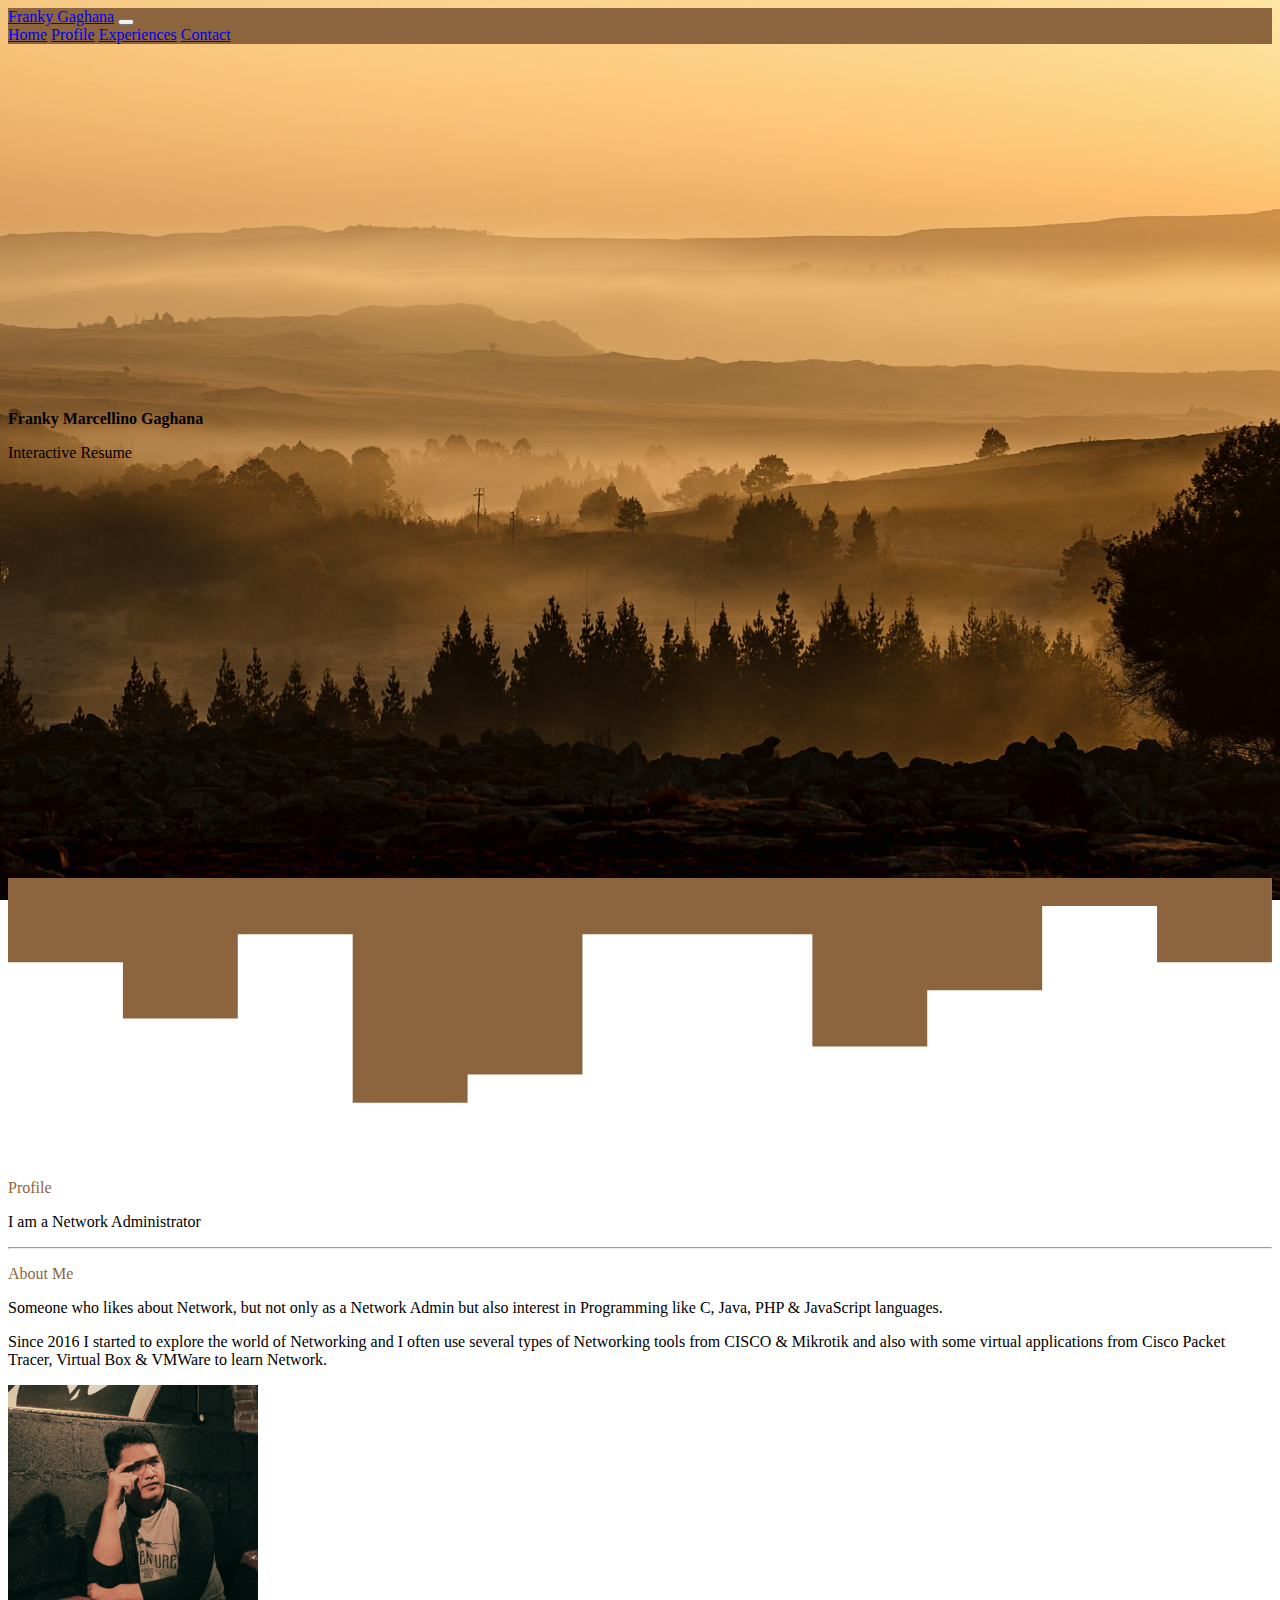
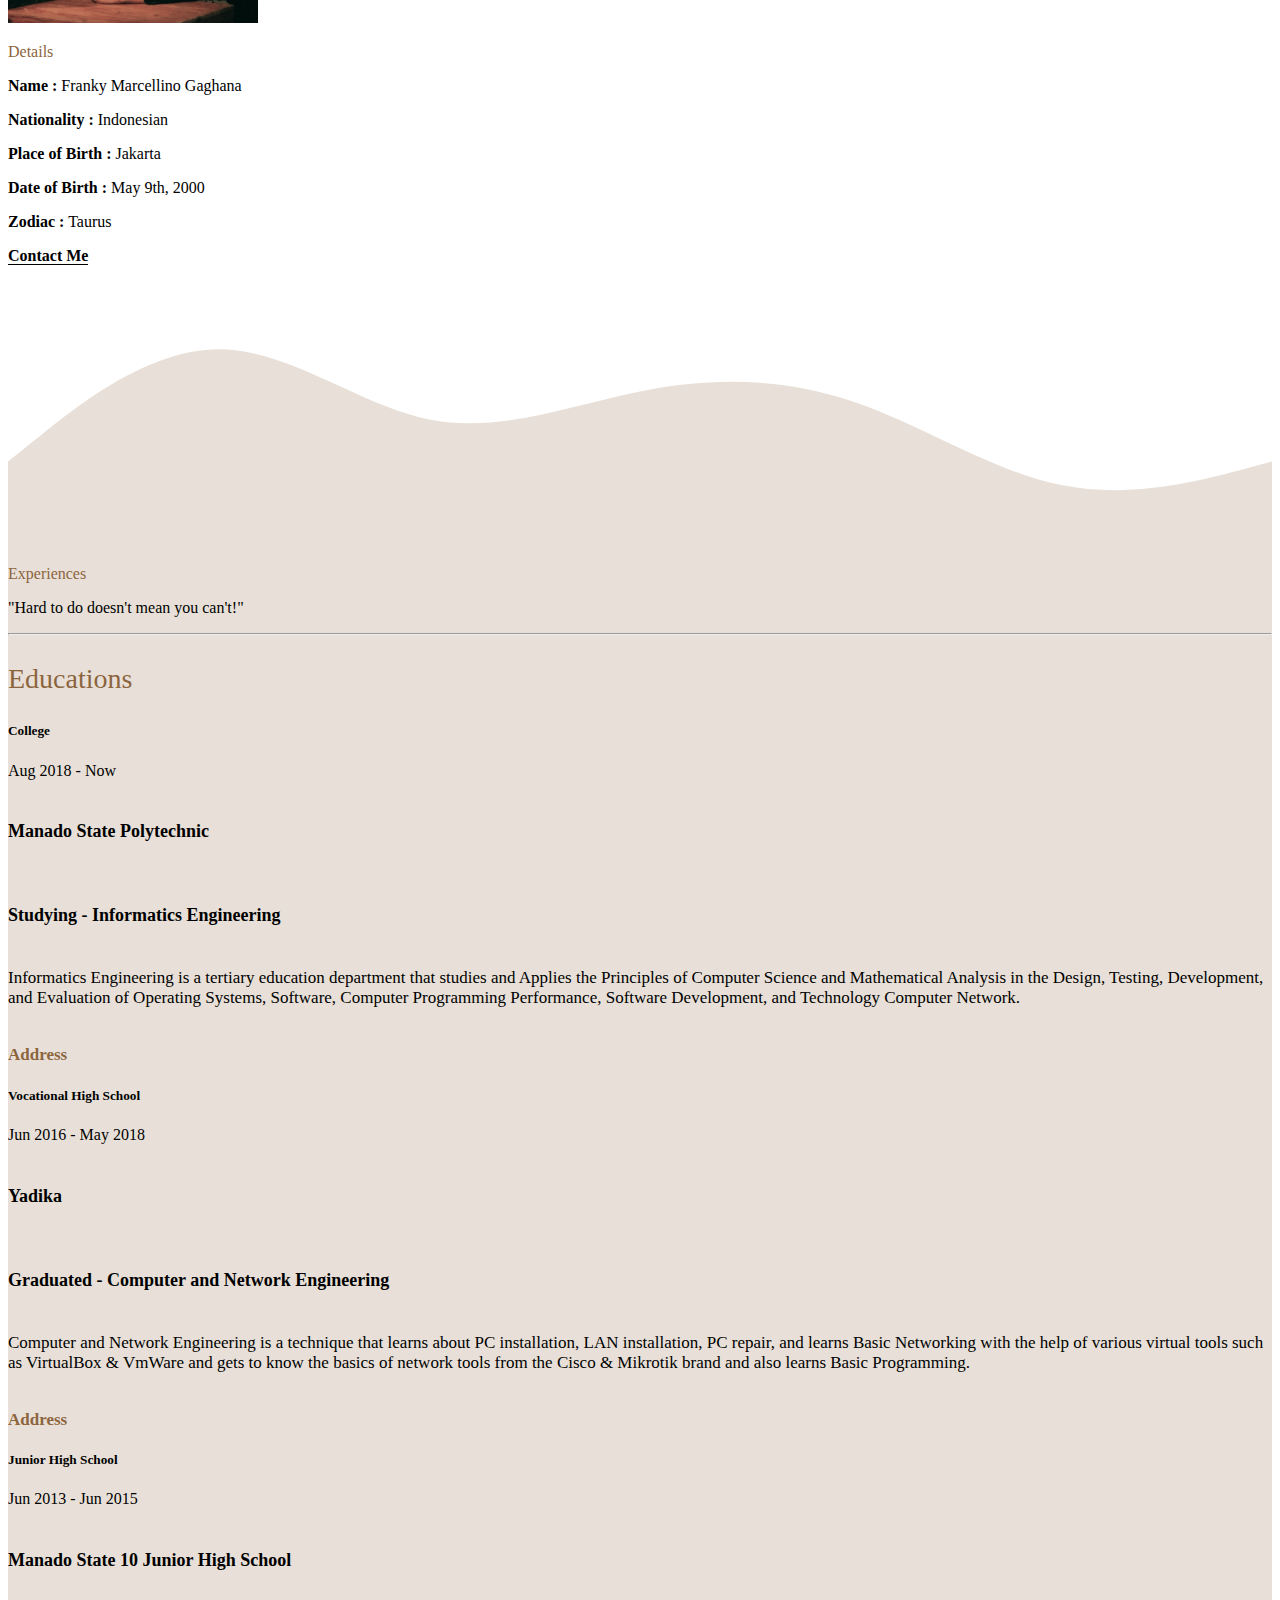
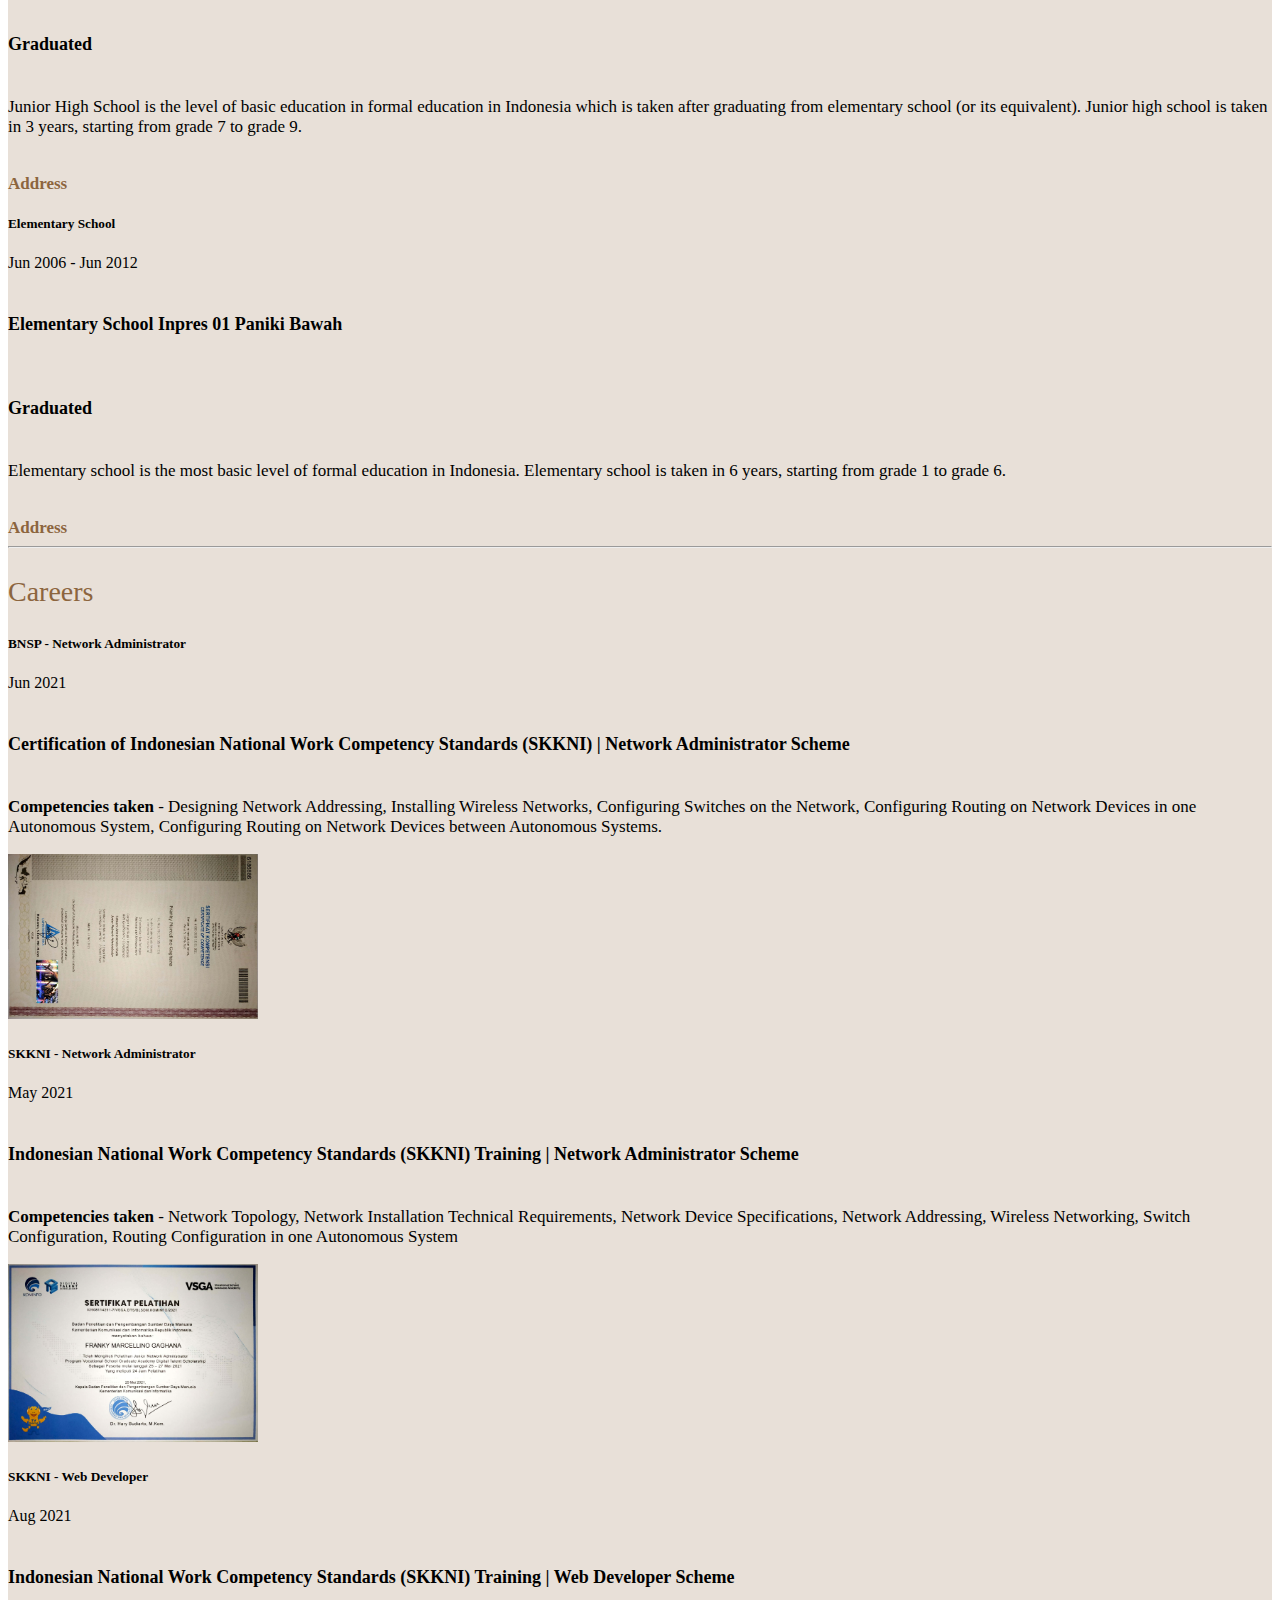
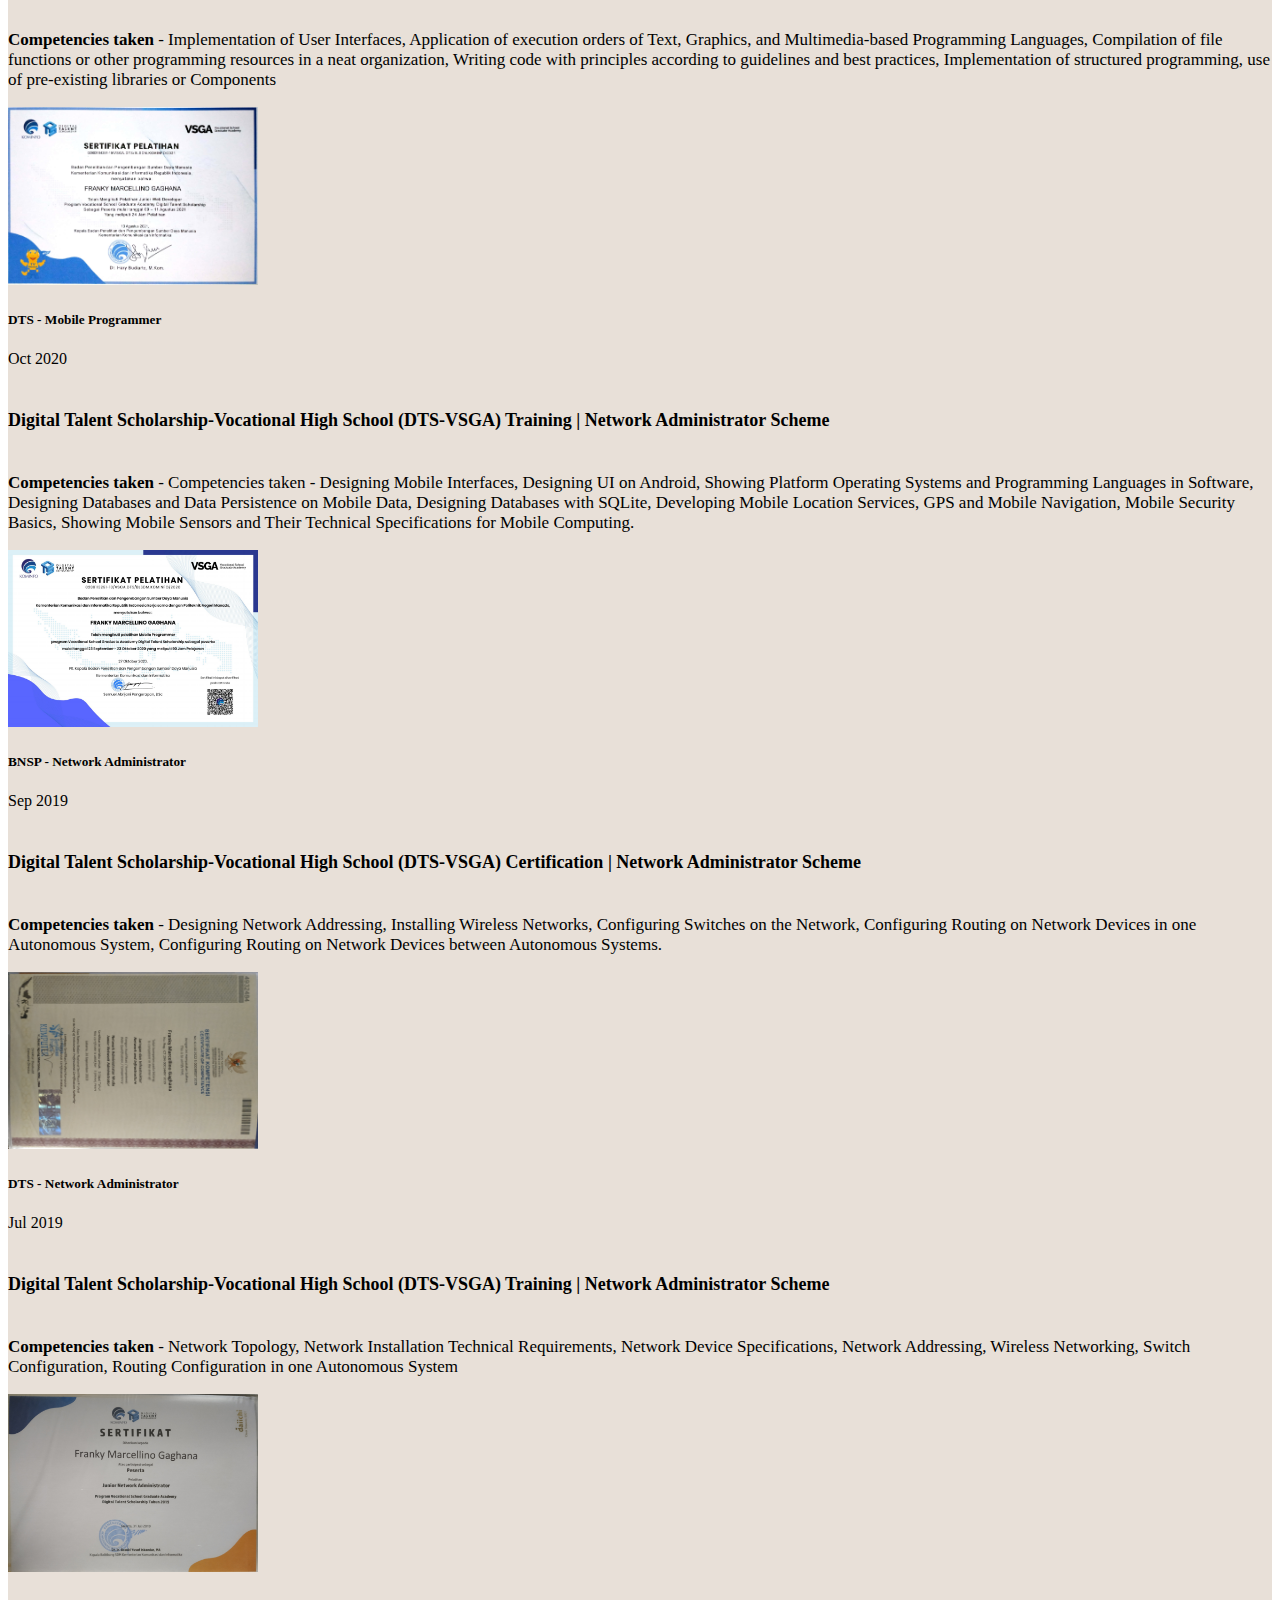
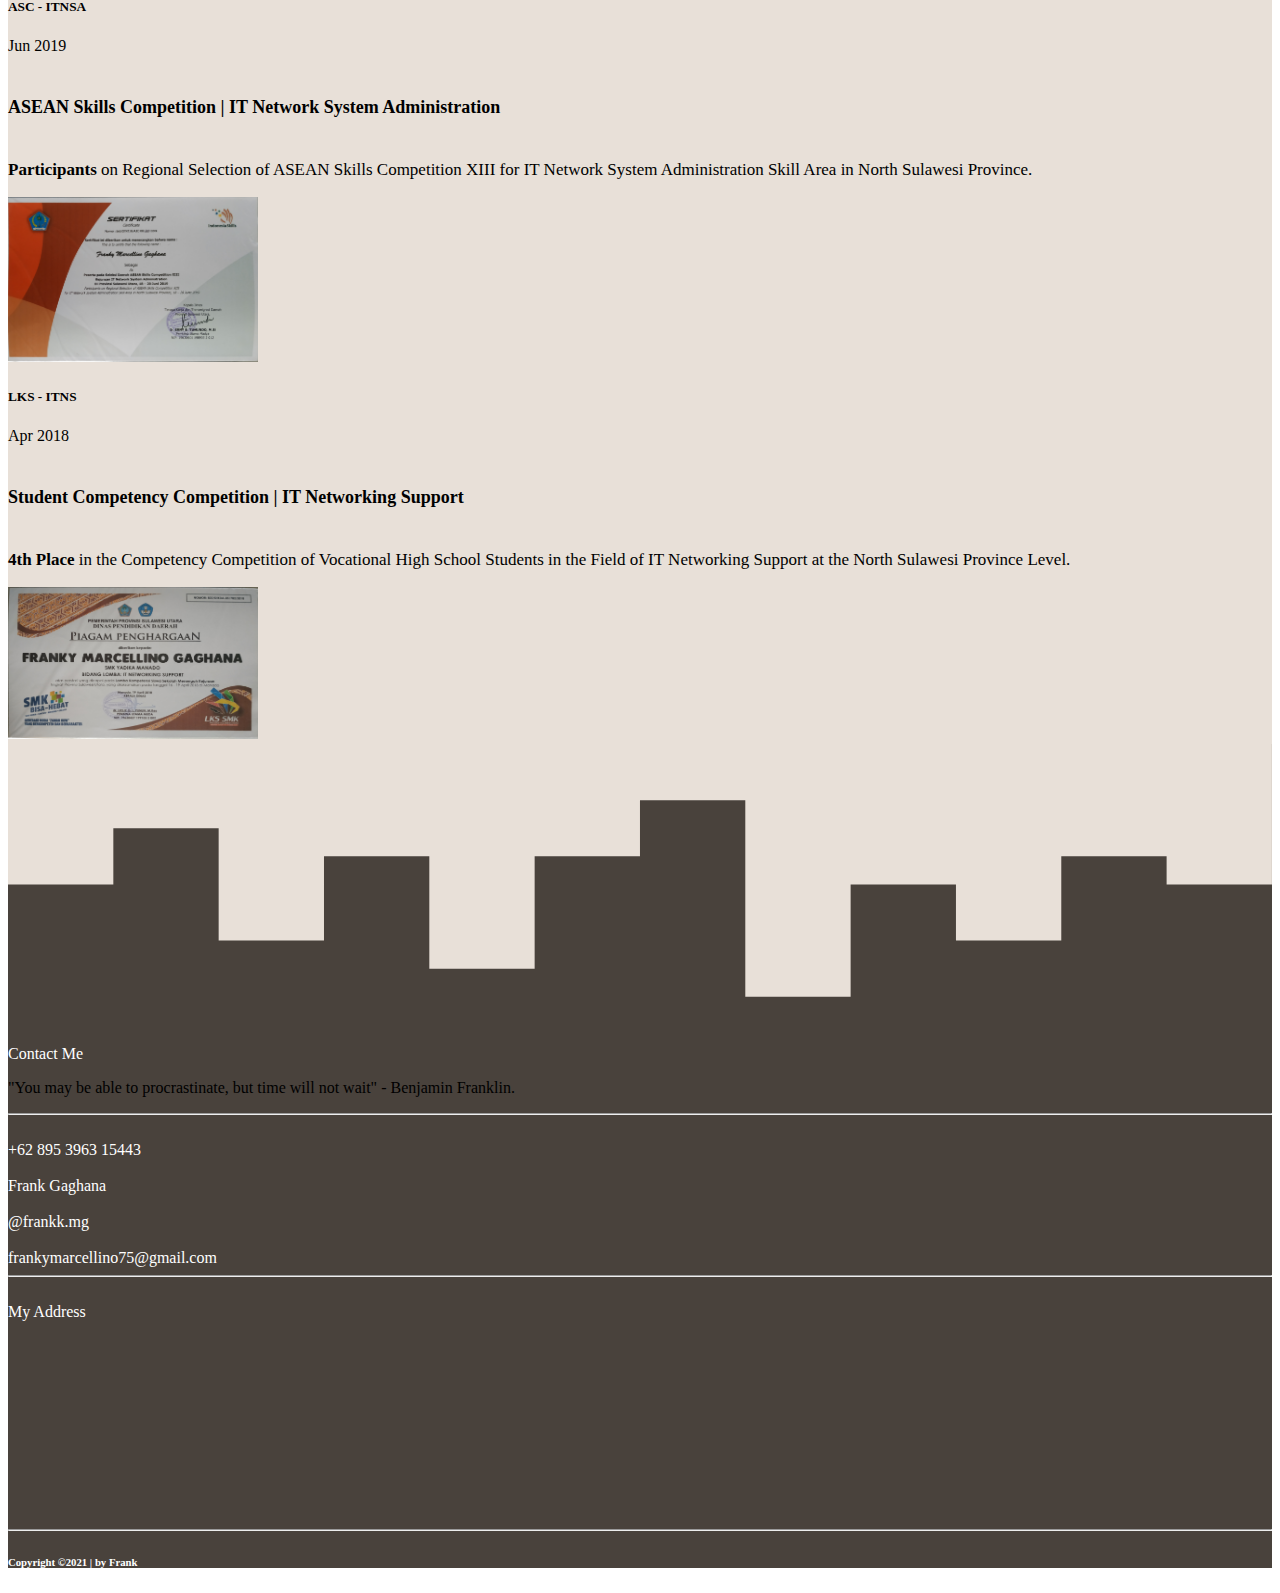
<file: index.html>
<!DOCTYPE html>
<html lang="en">
  <head>
    <!-- Required meta tags -->
    <meta charset="utf-8" />
    <meta name="viewport" content="width=device-width, initial-scale=1" />

    <!-- Bootstrap CSS -->
    <link href="https://cdn.jsdelivr.net/npm/bootstrap@5.1.0/dist/css/bootstrap.min.css" rel="stylesheet" integrity="sha384-KyZXEAg3QhqLMpG8r+8fhAXLRk2vvoC2f3B09zVXn8CA5QIVfZOJ3BCsw2P0p/We" crossorigin="anonymous" />

    <!-- Font Awesome -->
    <link rel="stylesheet" href="https://pro.fontawesome.com/releases/v5.10.0/css/all.css" integrity="sha384-AYmEC3Yw5cVb3ZcuHtOA93w35dYTsvhLPVnYs9eStHfGJvOvKxVfELGroGkvsg+p" crossorigin="anonymous" />

    <!-- My CSS -->
    <link rel="stylesheet" href="style.css" />

    <title>Franky Gaghana</title>
  </head>
  <body>
    <!-- Navbar -->
    <nav class="navbar navbar-expand-lg navbar-dark fixed-top" style="background-color: #8c653e">
      <div class="container">
        <a class="navbar-brand" href="#jumbotron">Franky Gaghana</a>
        <button class="navbar-toggler" type="button" data-bs-toggle="collapse" data-bs-target="#navbarNavAltMarkup" aria-controls="navbarNavAltMarkup" aria-expanded="false" aria-label="Toggle navigation">
          <span class="navbar-toggler-icon"></span>
        </button>
        <div class="collapse navbar-collapse" id="navbarNavAltMarkup">
          <div class="navbar-nav ms-auto">
            <a class="nav-link" href="#jumbotron">Home</a>
            <a class="nav-link" href="#profile">Profile</a>
            <a class="nav-link" href="#experiences">Experiences</a>
            <a class="nav-link" href="#contact">Contact</a>
          </div>
        </div>
      </div>
    </nav>
    <!-- Akhir Navbar -->

    <!-- Jumbotron -->
    <section id="jumbotron" class="text-center">
      <p class="display-4 text-light"><b>Franky Marcellino Gaghana</b></p>
      <p class="fs-4 text-light">Interactive Resume</p>
    </section>
    <!-- Jumbotron -->

    <!-- Profile -->
    <section id="profile">
      <svg xmlns="http://www.w3.org/2000/svg" viewBox="0 0 1440 320">
        <path
          fill="#8c653e"
          fill-opacity="1"
          d="M0,128L0,96L130.9,96L130.9,160L261.8,160L261.8,64L392.7,64L392.7,256L523.6,256L523.6,224L654.5,224L654.5,64L785.5,64L785.5,64L916.4,64L916.4,192L1047.3,192L1047.3,128L1178.2,128L1178.2,32L1309.1,32L1309.1,96L1440,96L1440,0L1309.1,0L1309.1,0L1178.2,0L1178.2,0L1047.3,0L1047.3,0L916.4,0L916.4,0L785.5,0L785.5,0L654.5,0L654.5,0L523.6,0L523.6,0L392.7,0L392.7,0L261.8,0L261.8,0L130.9,0L130.9,0L0,0L0,0Z"
        ></path>
      </svg>
      <div class="container">
        <div class="row text-center justify-content-center">
          <div class="col-md-10">
            <p class="display-3" style="color: #8c653e">Profile</p>
            <p class="fs-3">I am a Network Administrator</p>
          </div>
        </div>
        <div class="row text-center justify-content-center">
          <div class="col-md-10">
            <hr />
          </div>
        </div>
        <div class="row justify-content-center">
          <div class="col-md-3 mt-3">
            <p class="fs-3" style="color: #8c653e">About Me</p>
            <p>Someone who likes about Network, but not only as a Network Admin but also interest in Programming like C, Java, PHP & JavaScript languages.</p>
            <p>
              Since 2016 I started to explore the world of Networking and I often use several types of Networking tools from CISCO & Mikrotik and also with some virtual applications from Cisco Packet Tracer, Virtual Box & VMWare to learn
              Network.
            </p>
          </div>
          <div class="col-md-3 mt-3">
            <img class="img-thumbnail rounded-circle" src="images/foto1.jpg" alt="Franky Gaghana" width="250px" />
          </div>
          <div class="col-md-3 mt-3">
            <p class="fs-3" style="color: #8c653e">Details</p>
            <p><b>Name :</b> Franky Marcellino Gaghana</p>
            <p><b>Nationality :</b> Indonesian</p>
            <p><b>Place of Birth :</b> Jakarta</p>
            <p><b>Date of Birth :</b> May 9th, 2000</p>
            <p><b>Zodiac :</b> Taurus</p>
            <a href="#contact"><b>Contact Me</b></a>
          </div>
        </div>
      </div>
    </section>
    <!-- Akhir Profile -->

    <!-- Experiences -->
    <section id="experiences">
      <svg xmlns="http://www.w3.org/2000/svg" viewBox="0 0 1440 320">
        <path
          fill="#ffffff"
          fill-opacity="1"
          d="M0,224L40,192C80,160,160,96,240,96C320,96,400,160,480,176C560,192,640,160,720,144C800,128,880,128,960,154.7C1040,181,1120,235,1200,250.7C1280,267,1360,245,1400,234.7L1440,224L1440,0L1400,0C1360,0,1280,0,1200,0C1120,0,1040,0,960,0C880,0,800,0,720,0C640,0,560,0,480,0C400,0,320,0,240,0C160,0,80,0,40,0L0,0Z"
        ></path>
      </svg>
      <div class="container">
        <div class="row text-center justify-content-center">
          <div class="col-md-10">
            <p class="display-3" style="color: #8c653e">Experiences</p>
            <p class="fs-3">"Hard to do doesn't mean you can't!"</p>
          </div>
        </div>
        <div class="row text-center justify-content-center">
          <div class="col-md-10">
            <hr />
          </div>
        </div>
        <!-- Education -->
        <div class="row justify-content-around mt-3">
          <div class="col-md-10">
            <p style="font-size: 28px; color: #8c653e">Educations</p>
          </div>
        </div>
      </div>
      <div class="container">
        <div class="row justify-content-center">
          <div class="col-md-3">
            <h5>College</h5>
            <p>Aug 2018 - Now</p>
          </div>
          <div class="col-md-7" style="font-size: 17px">
            <h6 style="font-size: 18px">Manado State Polytechnic</h6>
            <h6 style="font-size: 18px">
              <li class="fas fa-book-reader"></li>
              Studying - Informatics Engineering
            </h6>
            <p>
              Informatics Engineering is a tertiary education department that studies and Applies the Principles of Computer Science and Mathematical Analysis in the Design, Testing, Development, and Evaluation of Operating Systems,
              Software, Computer Programming Performance, Software Development, and Technology Computer Network.
            </p>
            <a href="https://goo.gl/maps/BMTrxapKWNqwkJ4e6">
              <li class="fas fa-map-marker-alt"></li>
              <b>Address</b>
            </a>
          </div>
        </div>
        <div class="row justify-content-center mt-5">
          <div class="col-md-3">
            <h5>Vocational High School</h5>
            <p>Jun 2016 - May 2018</p>
          </div>
          <div class="col-md-7" style="font-size: 17px">
            <h6 style="font-size: 18px">Yadika</h6>
            <h6 style="font-size: 18px">
              <li class="fas fa-graduation-cap"></li>
              Graduated - Computer and Network Engineering
            </h6>
            <p>
              Computer and Network Engineering is a technique that learns about PC installation, LAN installation, PC repair, and learns Basic Networking with the help of various virtual tools such as VirtualBox & VmWare and gets to know
              the basics of network tools from the Cisco & Mikrotik brand and also learns Basic Programming.
            </p>
            <a href="https://goo.gl/maps/6TUZaqwsPFJxE2rE8">
              <li class="fas fa-map-marker-alt"></li>
              <b>Address</b>
            </a>
          </div>
        </div>
        <div class="row justify-content-center mt-5">
          <div class="col-md-3">
            <h5>Junior High School</h5>
            <p>Jun 2013 - Jun 2015</p>
          </div>
          <div class="col-md-7" style="font-size: 17px">
            <h6 style="font-size: 18px">Manado State 10 Junior High School</h6>
            <h6 style="font-size: 18px">
              <li class="fas fa-graduation-cap"></li>
              Graduated
            </h6>
            <p>
              Junior High School is the level of basic education in formal education in Indonesia which is taken after graduating from elementary school (or its equivalent). Junior high school is taken in 3 years, starting from grade 7 to
              grade 9.
            </p>
            <a href="https://goo.gl/maps/DSZ6ufwxQEgKGjhx5">
              <li class="fas fa-map-marker-alt"></li>
              <b>Address</b>
            </a>
          </div>
        </div>
        <div class="row justify-content-center mt-5 mb-3">
          <div class="col-md-3">
            <h5>Elementary School</h5>
            <p>Jun 2006 - Jun 2012</p>
          </div>
          <div class="col-md-7" style="font-size: 17px">
            <h6 style="font-size: 18px">Elementary School Inpres 01 Paniki Bawah</h6>
            <h6 style="font-size: 18px">
              <li class="fas fa-graduation-cap"></li>
              Graduated
            </h6>
            <p>Elementary school is the most basic level of formal education in Indonesia. Elementary school is taken in 6 years, starting from grade 1 to grade 6.</p>
            <a href="https://goo.gl/maps/3J3b49BYmWcRfWp77">
              <li class="fas fa-map-marker-alt"></li>
              <b>Address</b>
            </a>
          </div>
          <div class="col-md-10 mt-5">
            <hr />
          </div>
        </div>
      </div>
      <!-- Careers -->
      <div class="container">
        <div class="row justify-content-around">
          <div class="col-md-10">
            <p style="font-size: 28px; color: #8c653e">Careers</p>
          </div>
        </div>
      </div>
      <div class="container">
        <div class="row justify-content-center">
          <div class="col-md-3">
            <h5>BNSP - Network Administrator</h5>
            <p>Jun 2021</p>
          </div>
          <div class="col-md-7" style="font-size: 17px">
            <h6 style="font-size: 18px">Certification of Indonesian National Work Competency Standards (SKKNI) | Network Administrator Scheme</h6>
            <p>
              <b>Competencies taken</b> - Designing Network Addressing, Installing Wireless Networks, Configuring Switches on the Network, Configuring Routing on Network Devices in one Autonomous System, Configuring Routing on Network
              Devices between Autonomous Systems.
            </p>
            <img class="img-thumbnail" src="images/bnsp-jna2.jpg" alt="BNSP JNA 2021" width="250px" />
          </div>
        </div>
        <div class="row justify-content-center mt-5">
          <div class="col-md-3">
            <h5>SKKNI - Network Administrator</h5>
            <p>May 2021</p>
          </div>
          <div class="col-md-7" style="font-size: 17px">
            <h6 style="font-size: 18px">Indonesian National Work Competency Standards (SKKNI) Training | Network Administrator Scheme</h6>
            <p>
              <b>Competencies taken</b> - Network Topology, Network Installation Technical Requirements, Network Device Specifications, Network Addressing, Wireless Networking, Switch Configuration, Routing Configuration in one Autonomous
              System
            </p>
            <img class="img-thumbnail" src="images/dts-jna2.jpg" alt="SKKNI JNA 2021" width="250px" />
          </div>
        </div>
        <div class="row justify-content-center mt-5">
          <div class="col-md-3">
            <h5>SKKNI - Web Developer</h5>
            <p>Aug 2021</p>
          </div>
          <div class="col-md-7" style="font-size: 17px">
            <h6 style="font-size: 18px">Indonesian National Work Competency Standards (SKKNI) Training | Web Developer Scheme</h6>
            <p>
              <b>Competencies taken</b> - Implementation of User Interfaces, Application of execution orders of Text, Graphics, and Multimedia-based Programming Languages, Compilation of file functions or other programming resources in a
              neat organization, Writing code with principles according to guidelines and best practices, Implementation of structured programming, use of pre-existing libraries or Components
            </p>
            <img class="img-thumbnail" src="images/dts-jwd.jpg" alt="SKKNI JWD 2021" width="250px" />
          </div>
        </div>
        <div class="row justify-content-center mt-5">
          <div class="col-md-3">
            <h5>DTS - Mobile Programmer</h5>
            <p>Oct 2020</p>
          </div>
          <div class="col-md-7" style="font-size: 17px">
            <h6 style="font-size: 18px">Digital Talent Scholarship-Vocational High School (DTS-VSGA) Training | Network Administrator Scheme</h6>
            <p>
              <b>Competencies taken</b> - Competencies taken - Designing Mobile Interfaces, Designing UI on Android, Showing Platform Operating Systems and Programming Languages in Software, Designing Databases and Data Persistence on
              Mobile Data, Designing Databases with SQLite, Developing Mobile Location Services, GPS and Mobile Navigation, Mobile Security Basics, Showing Mobile Sensors and Their Technical Specifications for Mobile Computing.
            </p>
            <img class="img-thumbnail" src="images/dts-jmp.jpg" alt="DTS JMP 2020" width="250px" />
          </div>
        </div>
        <div class="row justify-content-center mt-5">
          <div class="col-md-3">
            <h5>BNSP - Network Administrator</h5>
            <p>Sep 2019</p>
          </div>
          <div class="col-md-7" style="font-size: 17px">
            <h6 style="font-size: 18px">Digital Talent Scholarship-Vocational High School (DTS-VSGA) Certification | Network Administrator Scheme</h6>
            <p>
              <b>Competencies taken</b> - Designing Network Addressing, Installing Wireless Networks, Configuring Switches on the Network, Configuring Routing on Network Devices in one Autonomous System, Configuring Routing on Network
              Devices between Autonomous Systems.
            </p>
            <img class="img-thumbnail" src="images/bnsp-jna.jpg" alt="BNSP JNA 2019" width="250px" />
          </div>
        </div>
        <div class="row justify-content-center mt-5">
          <div class="col-md-3">
            <h5>DTS - Network Administrator</h5>
            <p>Jul 2019</p>
          </div>
          <div class="col-md-7" style="font-size: 17px">
            <h6 style="font-size: 18px">Digital Talent Scholarship-Vocational High School (DTS-VSGA) Training | Network Administrator Scheme</h6>
            <p>
              <b>Competencies taken</b> - Network Topology, Network Installation Technical Requirements, Network Device Specifications, Network Addressing, Wireless Networking, Switch Configuration, Routing Configuration in one Autonomous
              System
            </p>
            <img class="img-thumbnail" src="images/dts-jna.jpg" alt="DTS JNA 2019" width="250px" />
          </div>
        </div>
        <div class="row justify-content-center mt-5">
          <div class="col-md-3">
            <h5>ASC - ITNSA</h5>
            <p>Jun 2019</p>
          </div>
          <div class="col-md-7" style="font-size: 17px">
            <h6 style="font-size: 18px">ASEAN Skills Competition | IT Network System Administration</h6>
            <p><b>Participants</b> on Regional Selection of ASEAN Skills Competition XIII for IT Network System Administration Skill Area in North Sulawesi Province.</p>
            <img class="img-thumbnail" src="images/asc.jpg" alt="ASC 2019" width="250px" />
          </div>
        </div>
        <div class="row justify-content-center mt-5">
          <div class="col-md-3">
            <h5>LKS - ITNS</h5>
            <p>Apr 2018</p>
          </div>
          <div class="col-md-7" style="font-size: 17px">
            <h6 style="font-size: 18px">Student Competency Competition | IT Networking Support</h6>
            <p><b>4th Place</b> in the Competency Competition of Vocational High School Students in the Field of IT Networking Support at the North Sulawesi Province Level.</p>
            <img class="img-thumbnail" src="images/lks.jpg" alt="LKS 2018" width="250px" />
          </div>
        </div>
      </div>
    </section>
    <!-- Akhir Experiences -->

    <!-- Contact -->
    <section id="contact">
      <svg xmlns="http://www.w3.org/2000/svg" viewBox="0 0 1440 320">
        <path
          fill="#e8e0d8"
          fill-opacity="1"
          d="M0,160L0,160L120,160L120,96L240,96L240,224L360,224L360,128L480,128L480,256L600,256L600,128L720,128L720,64L840,64L840,288L960,288L960,160L1080,160L1080,224L1200,224L1200,128L1320,128L1320,160L1440,160L1440,0L1320,0L1320,0L1200,0L1200,0L1080,0L1080,0L960,0L960,0L840,0L840,0L720,0L720,0L600,0L600,0L480,0L480,0L360,0L360,0L240,0L240,0L120,0L120,0L0,0L0,0Z"
        ></path>
      </svg>
      <div class="container">
        <div class="row justify-content-center mt-5">
          <div class="col-md-12 mb-3 text-center">
            <p class="display-3" style="color: white">Contact Me</p>
            <p class="fs-3">"You may be able to procrastinate, but time will not wait" - Benjamin Franklin.</p>
            <hr class="mt-5" style="background-color: white" />
          </div>
          <div class="row">
            <div class="col-md-3">
              <a href="https://wa.me/62895396315443/">
                <li class="fab fa-whatsapp"></li>
                +62 895 3963 15443
              </a>
            </div>
            <div class="col-md-3">
              <a href="https://www.facebook.com/marcellino.fg/">
                <li class="fab fa-facebook"></li>
                Frank Gaghana
              </a>
            </div>
            <div class="col-md-3">
              <a href="https://www.instagram.com/frankk.mg/">
                <li class="fab fa-instagram"></li>
                @frankk.mg
              </a>
            </div>
            <div class="col-md-3">
              <a href="mailto:frankymarcellino75@gmail.com">
                <li class="fas fa-envelope"></li>
                frankymarcellino75@gmail.com
              </a>
            </div>
          </div>
          <div class="col-md-12 mt-3 text-center">
            <hr class="mt-" style="background-color: white" />
            <a href="https://goo.gl/maps/26wVKR1TF7h9V2qB8">
              <li class="fas fa-map-marker-alt"></li>
              My Address
            </a>
            <div class="mapouter mt-3">
              <div class="gmap_canvas">
                <iframe
                  class="gmap_iframe"
                  width="100%"
                  frameborder="0"
                  scrolling="no"
                  marginheight="0"
                  marginwidth="0"
                  src="https://www.google.com/maps/embed?pb=!1m18!1m12!1m3!1d3988.442559439601!2d124.92255781431571!3d1.5046830614786224!2m3!1f0!2f0!3f0!3m2!1i1024!2i768!4f13.1!3m3!1m2!1s0x0%3A0x0!2zMcKwMzAnMTYuOCJOIDEyNMKwNTUnMjkuMSJF!5e0!3m2!1sid!2sid!4v1629518565819!5m2!1sid!2sid"
                ></iframe>
              </div>
            </div>
          </div>
          <div class="col-md-12 pb-5 text-center">
            <hr class="mt-4" style="background-color: white" />
            <h6 class="mt-5" style="color: white">Copyright &copy;2021 | by <a href="index.html">Frank</a></h6>
          </div>
        </div>
      </div>
    </section>
    <!-- Akhir Contact -->
    <script src="https://cdn.jsdelivr.net/npm/bootstrap@5.1.0/dist/js/bootstrap.bundle.min.js" integrity="sha384-U1DAWAznBHeqEIlVSCgzq+c9gqGAJn5c/t99JyeKa9xxaYpSvHU5awsuZVVFIhvj" crossorigin="anonymous"></script>
  </body>
</html>
</file>
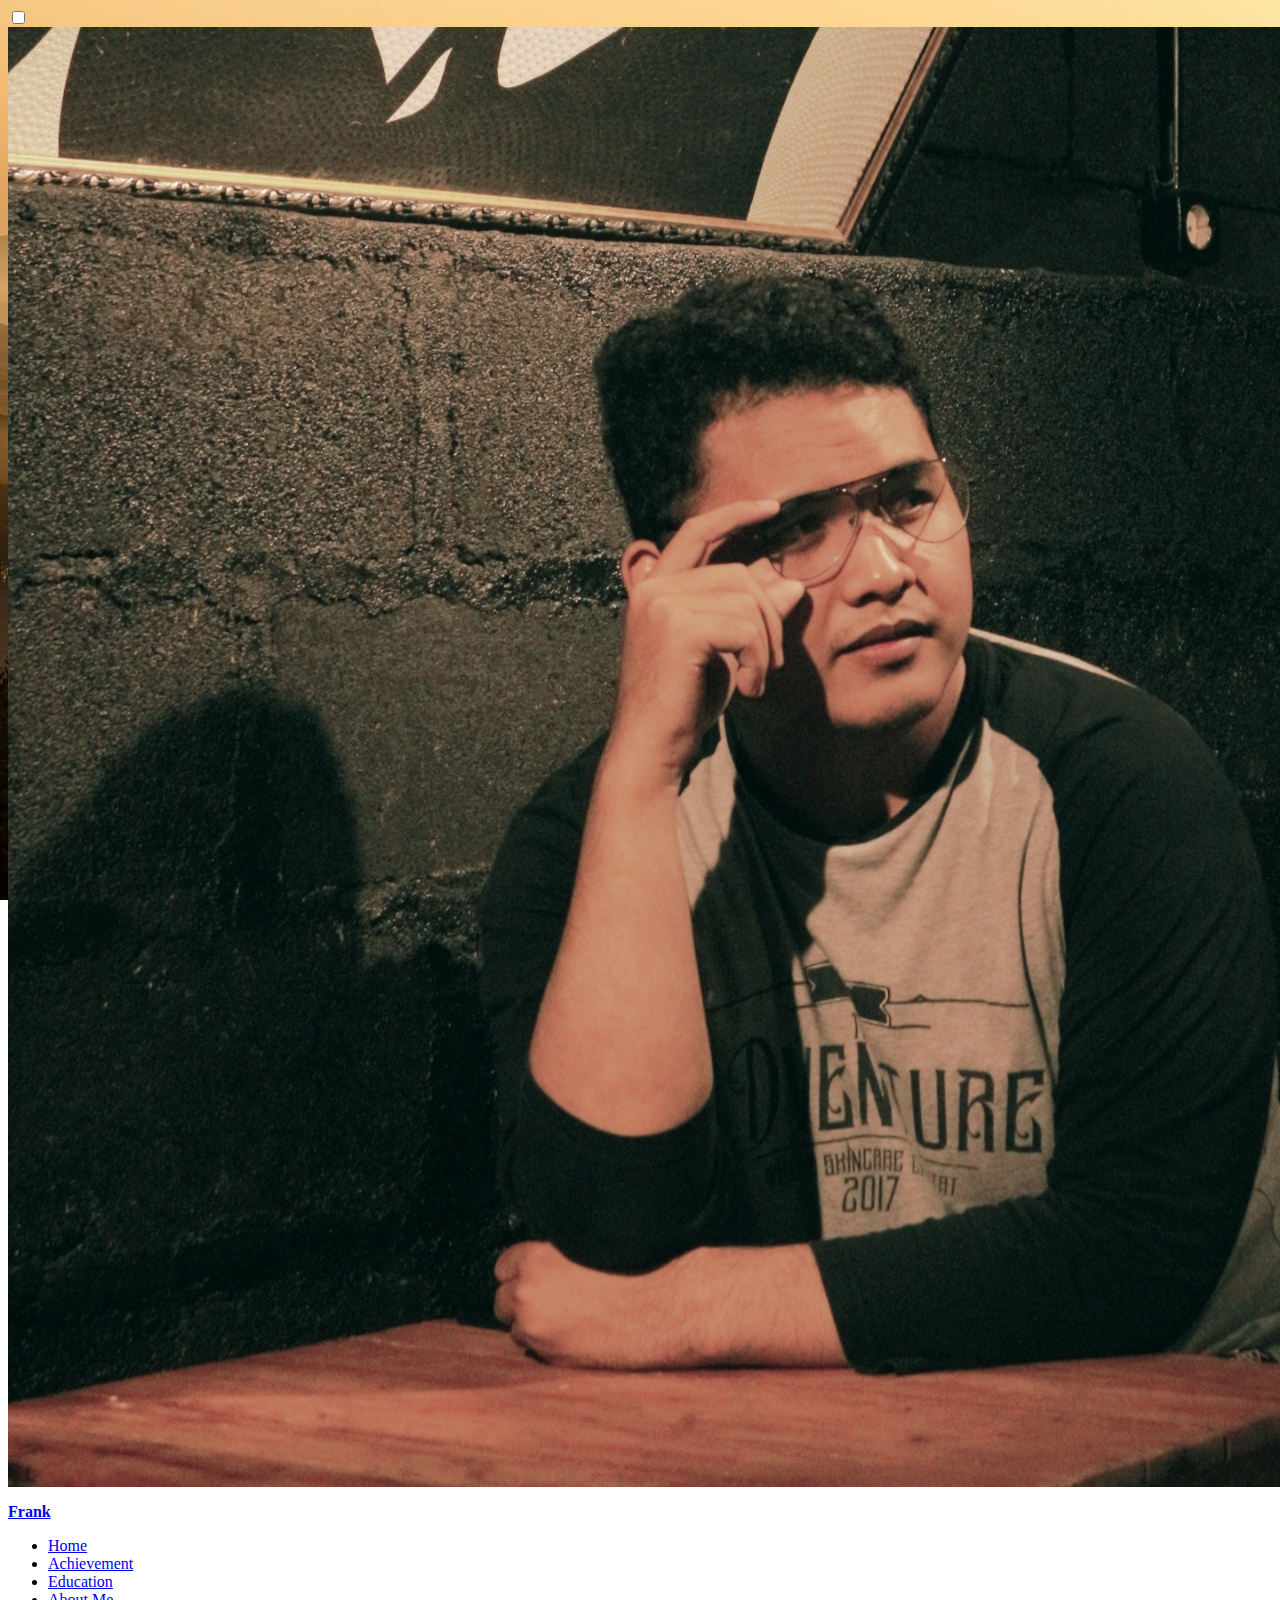
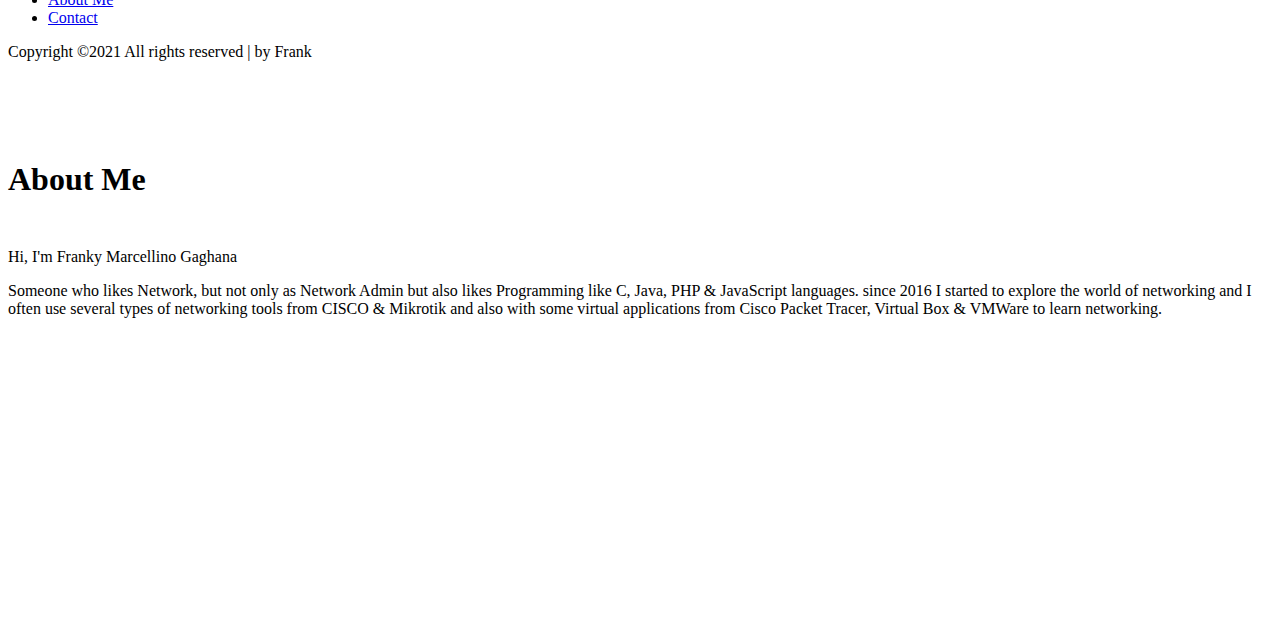
<file: about.html>
<html lang="en">
  <head>
    <meta charset="UTF-8" />
    <meta http-equiv="X-UA-Compatible" content="IE=edge" />
    <meta name="viewport" content="width=device-width, initial-scale=1.0" />
    <link href="https://cdn.jsdelivr.net/npm/bootstrap@5.1.0/dist/css/bootstrap.min.css" rel="stylesheet" integrity="sha384-KyZXEAg3QhqLMpG8r+8fhAXLRk2vvoC2f3B09zVXn8CA5QIVfZOJ3BCsw2P0p/We" crossorigin="anonymous" />
    <link rel="stylesheet" href="style.css" />
    <link rel="stylesheet" href="https://pro.fontawesome.com/releases/v5.10.0/css/all.css" integrity="sha384-AYmEC3Yw5cVb3ZcuHtOA93w35dYTsvhLPVnYs9eStHfGJvOvKxVfELGroGkvsg+p" crossorigin="anonymous" />
    <title>About Me</title>
  </head>
  <body>
    <input type="checkbox" id="check" />
    <label for="check">
      <i class="fas fa-bars" id="btn"></i>
      <i class="fas fa-times" id="cancel"></i>
    </label>

    <!-- Sidebar -->
    <div class="sidebar">
      <header>
        <a href="index.html">
          <img class="img img-thumbnail rounded-circle" src="images/foto1.jpg" />
          <p class="frank text-center"><b>Frank</b></p>
        </a>
      </header>
      <div class="container">
        <ul>
          <li>
            <a href="index.html"><i class="fas fa-home"></i>Home</a>
          </li>
          <li>
            <a href="achievement.html"><i class="fas fa-medal"></i>Achievement</a>
          </li>
          <li>
            <a href="edu.html"><i class="fas fa-book-open"></i>Education</a>
          </li>
          <li>
            <a href="about.html"><i class="fas fa-user"></i>About Me</a>
          </li>
          <li>
            <a href="contact.html"><i class="fas fa-address-book"></i>Contact</a>
          </li>
        </ul>
        <div class="footer">
          <p>Copyright &copy;2021 All rights reserved | by Frank</p>
        </div>
      </div>
    </div>
    <!-- Akhir Sidebar -->
    <!-- Jumbotron -->
    <div class="jumbotron-fluid text-center">
      <h1 class="display-4" style="margin-top: 100px">About Me</h1>

      <!-- About Me -->
      <div class="container">
        <div class="row justify-content-center" style="margin-top: 50px">
          <div class="col-8">
            <p class="text-center fs-5">Hi, I'm Franky Marcellino Gaghana</p>
            <p class="text-center fs-6">
              Someone who likes Network, but not only as Network Admin but also likes Programming like C, Java, PHP & JavaScript languages. since 2016 I started to explore the world of networking and I often use several types of networking
              tools from CISCO & Mikrotik and also with some virtual applications from Cisco Packet Tracer, Virtual Box & VMWare to learn networking.
            </p>
            <a href="contact.html"></a>
          </div>
        </div>
      </div>
      <!-- About Me -->

      <svg xmlns="http://www.w3.org/2000/svg" viewBox="0 0 1440 320">
        <path
          fill="#ffffff"
          fill-opacity="1"
          d="M0,256L0,160L120,160L120,224L240,224L240,192L360,192L360,256L480,256L480,32L600,32L600,224L720,224L720,288L840,288L840,96L960,96L960,224L1080,224L1080,64L1200,64L1200,96L1320,96L1320,192L1440,192L1440,320L1320,320L1320,320L1200,320L1200,320L1080,320L1080,320L960,320L960,320L840,320L840,320L720,320L720,320L600,320L600,320L480,320L480,320L360,320L360,320L240,320L240,320L120,320L120,320L0,320L0,320Z"
        ></path>
      </svg>
    </div>
    <!-- Akhir Jumbotron -->
  </body>
</html>
</file>
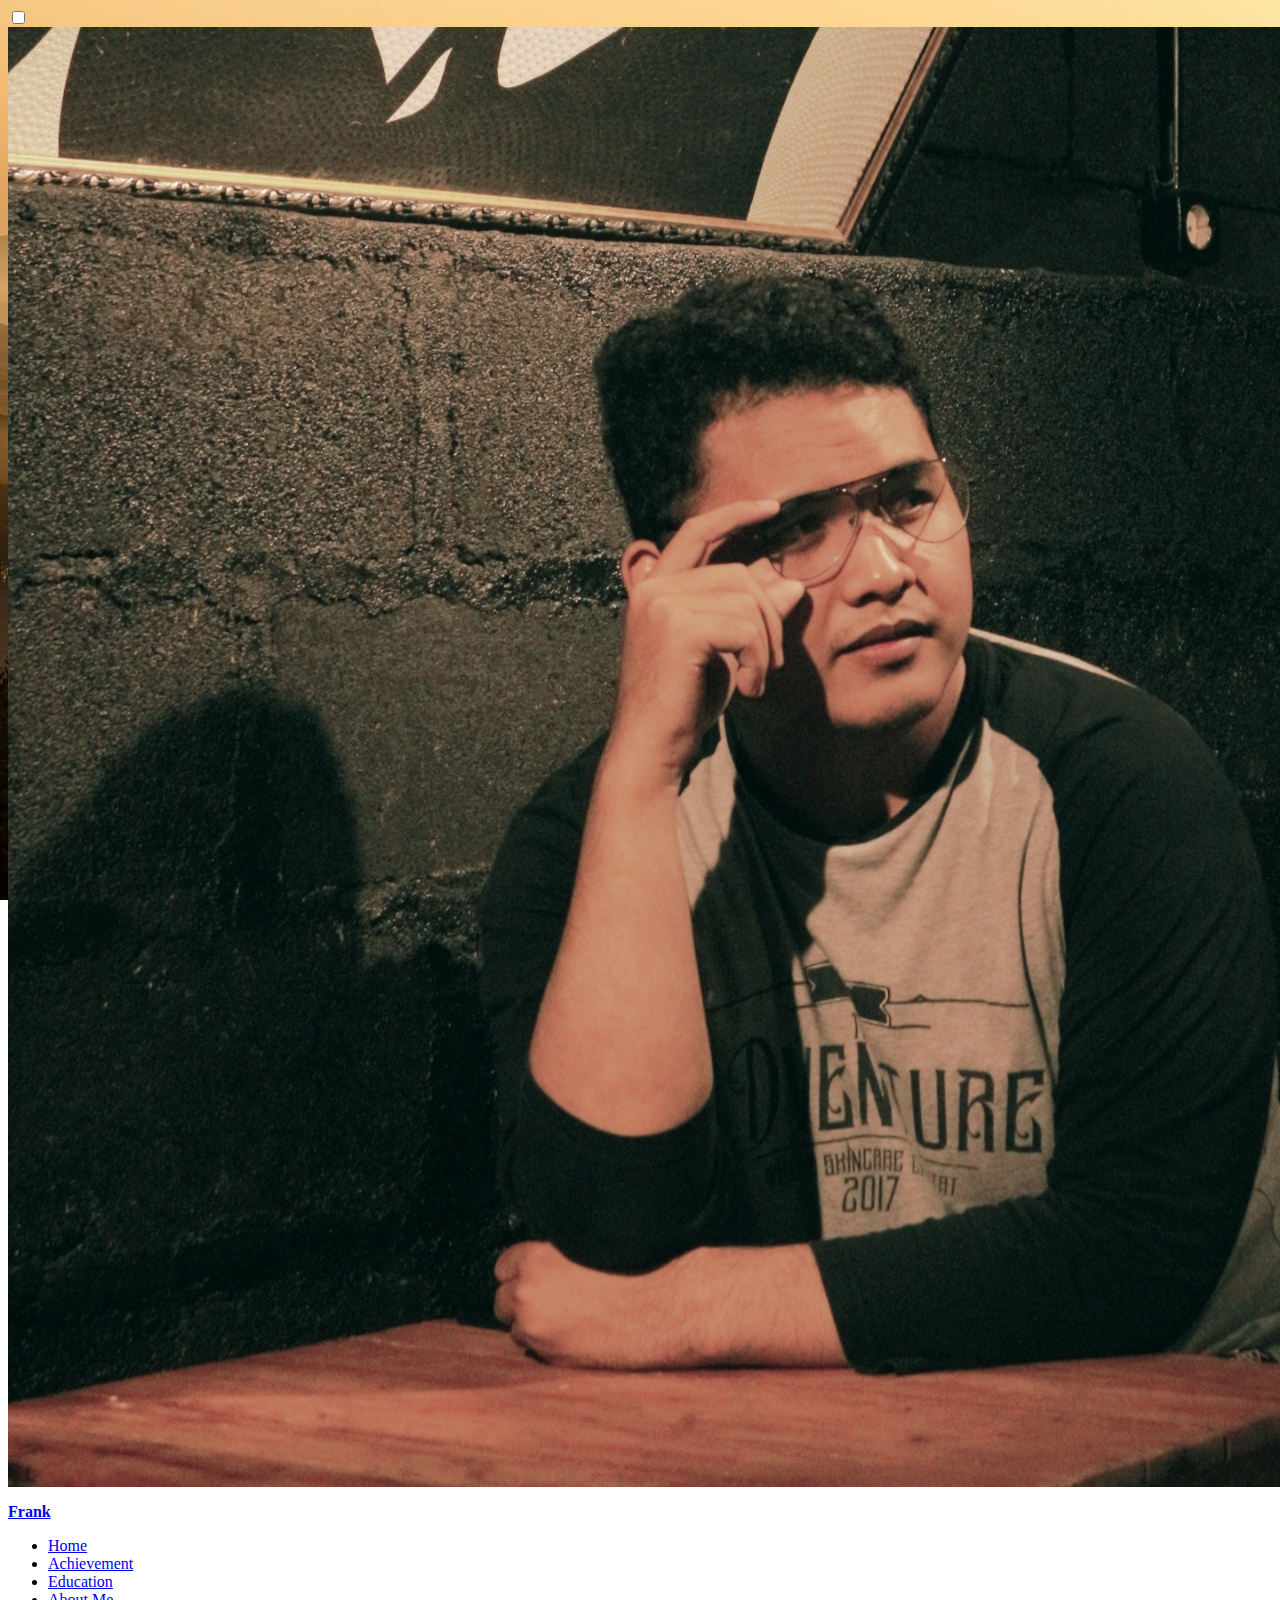
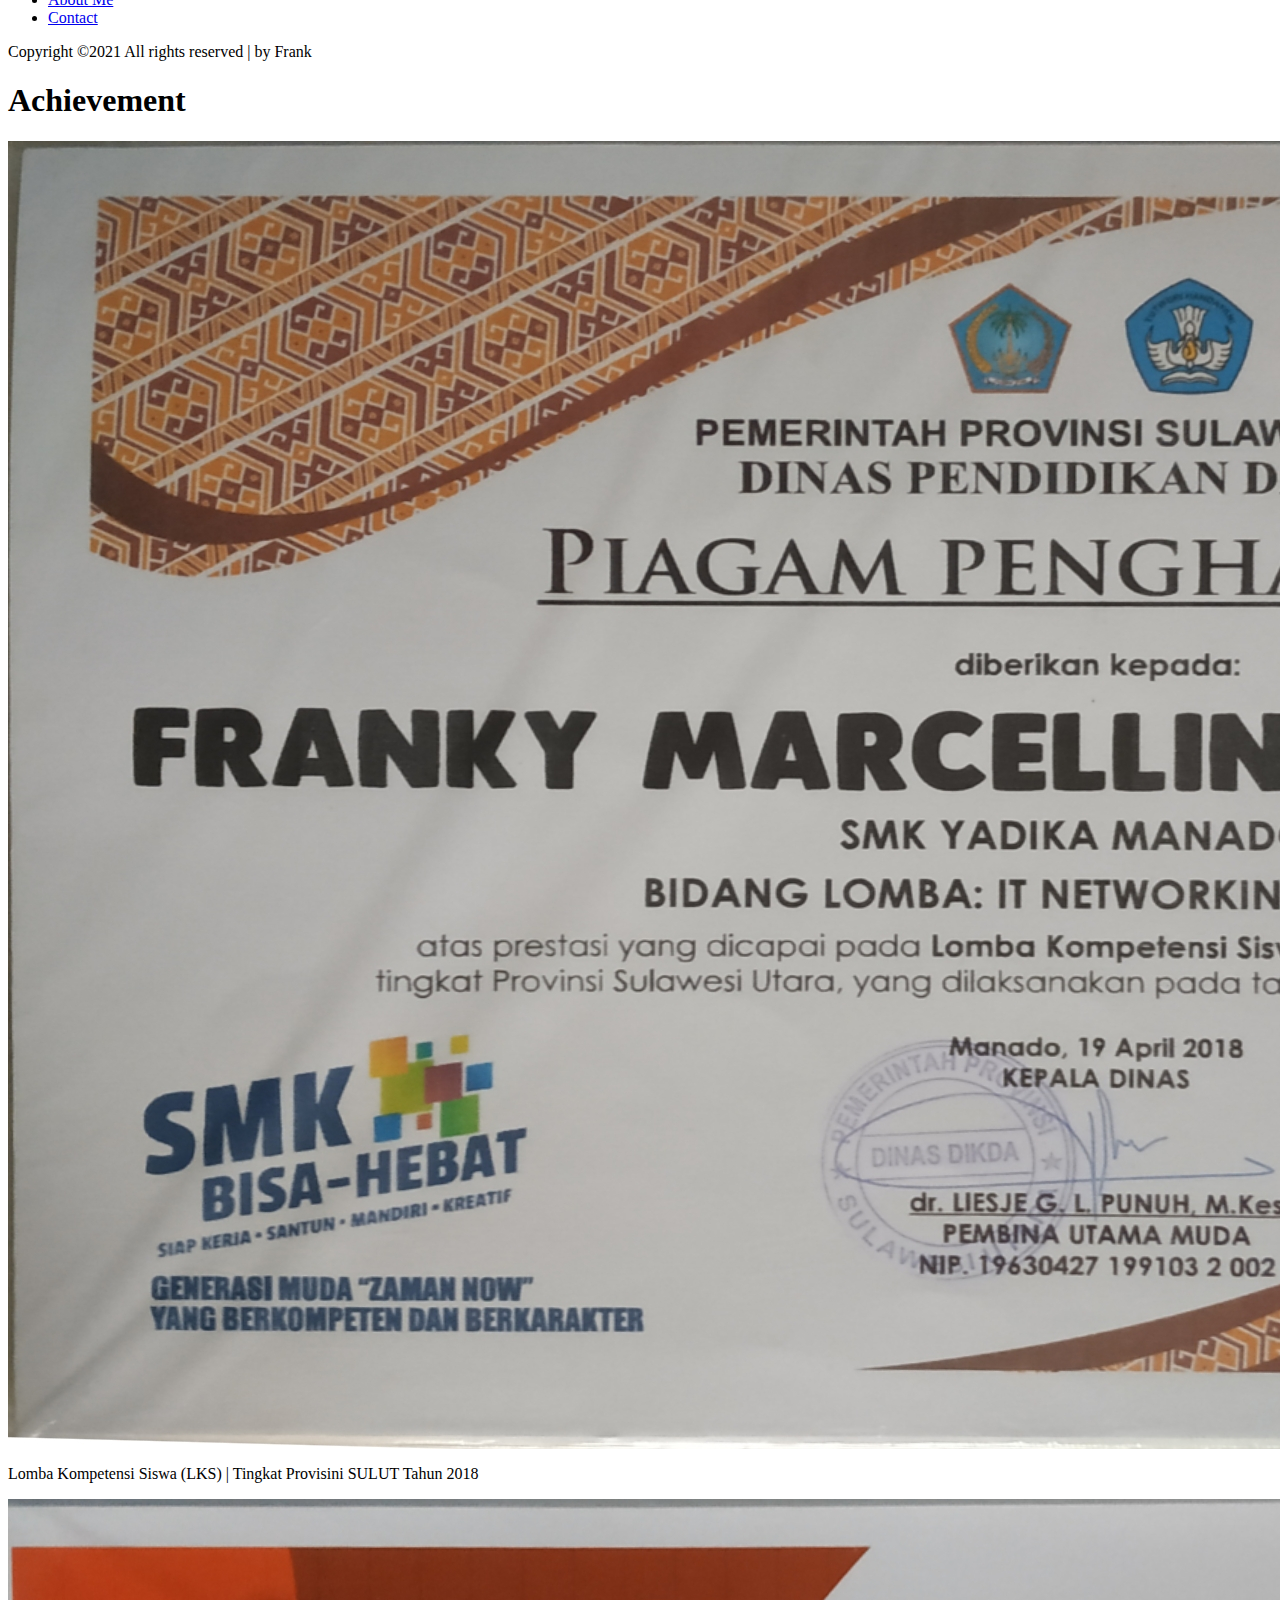
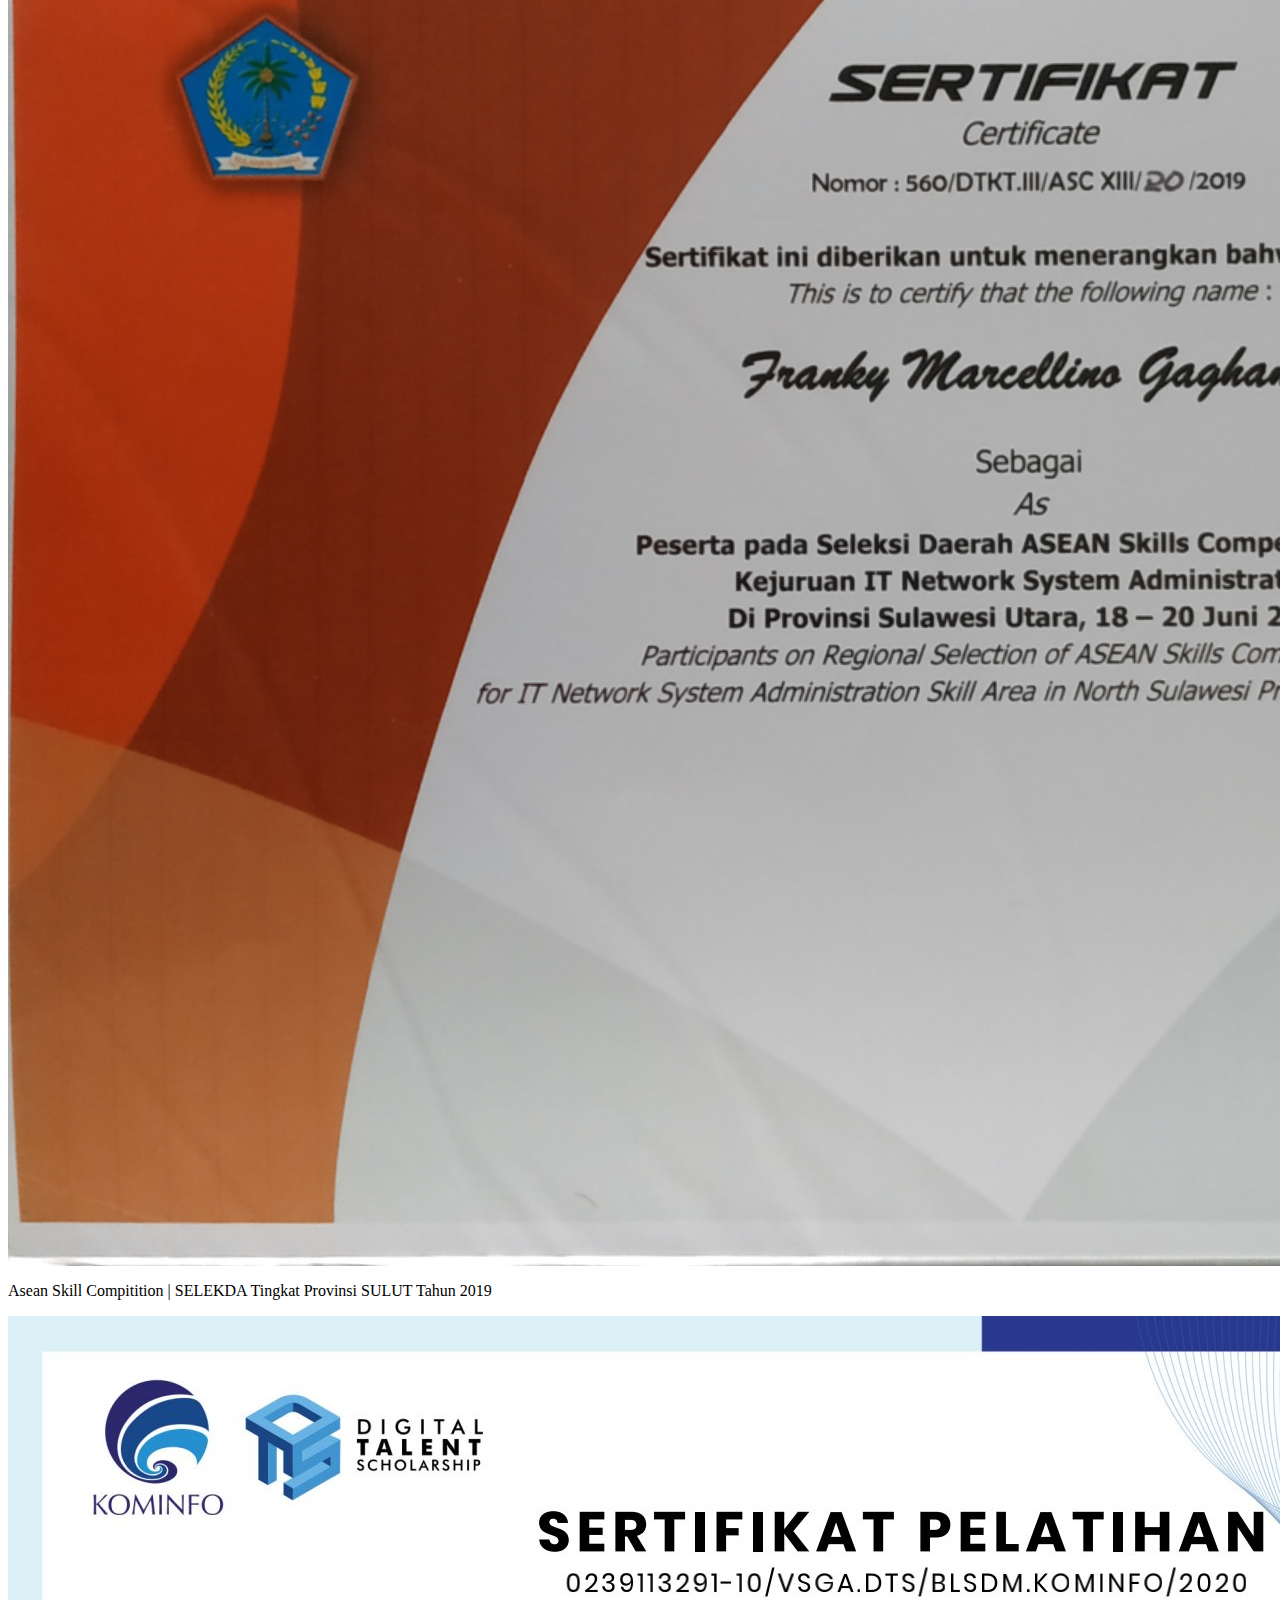
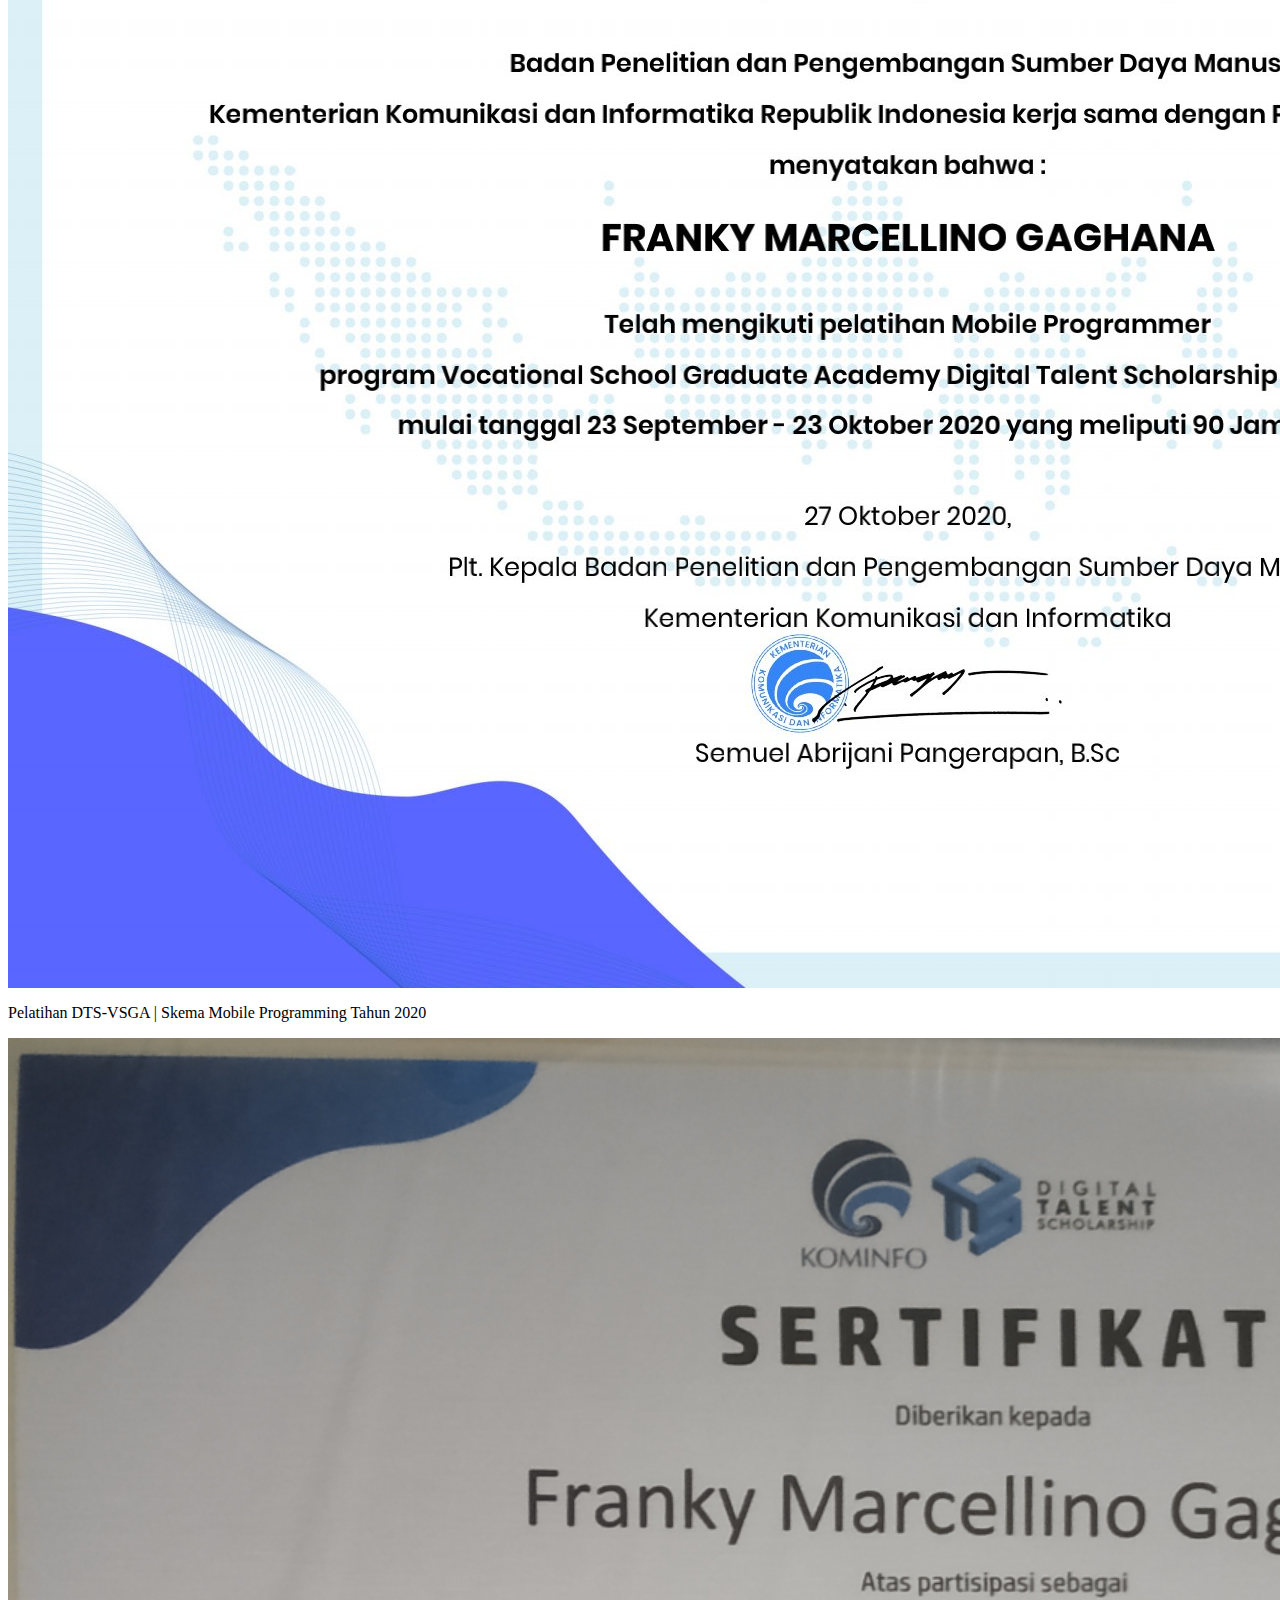
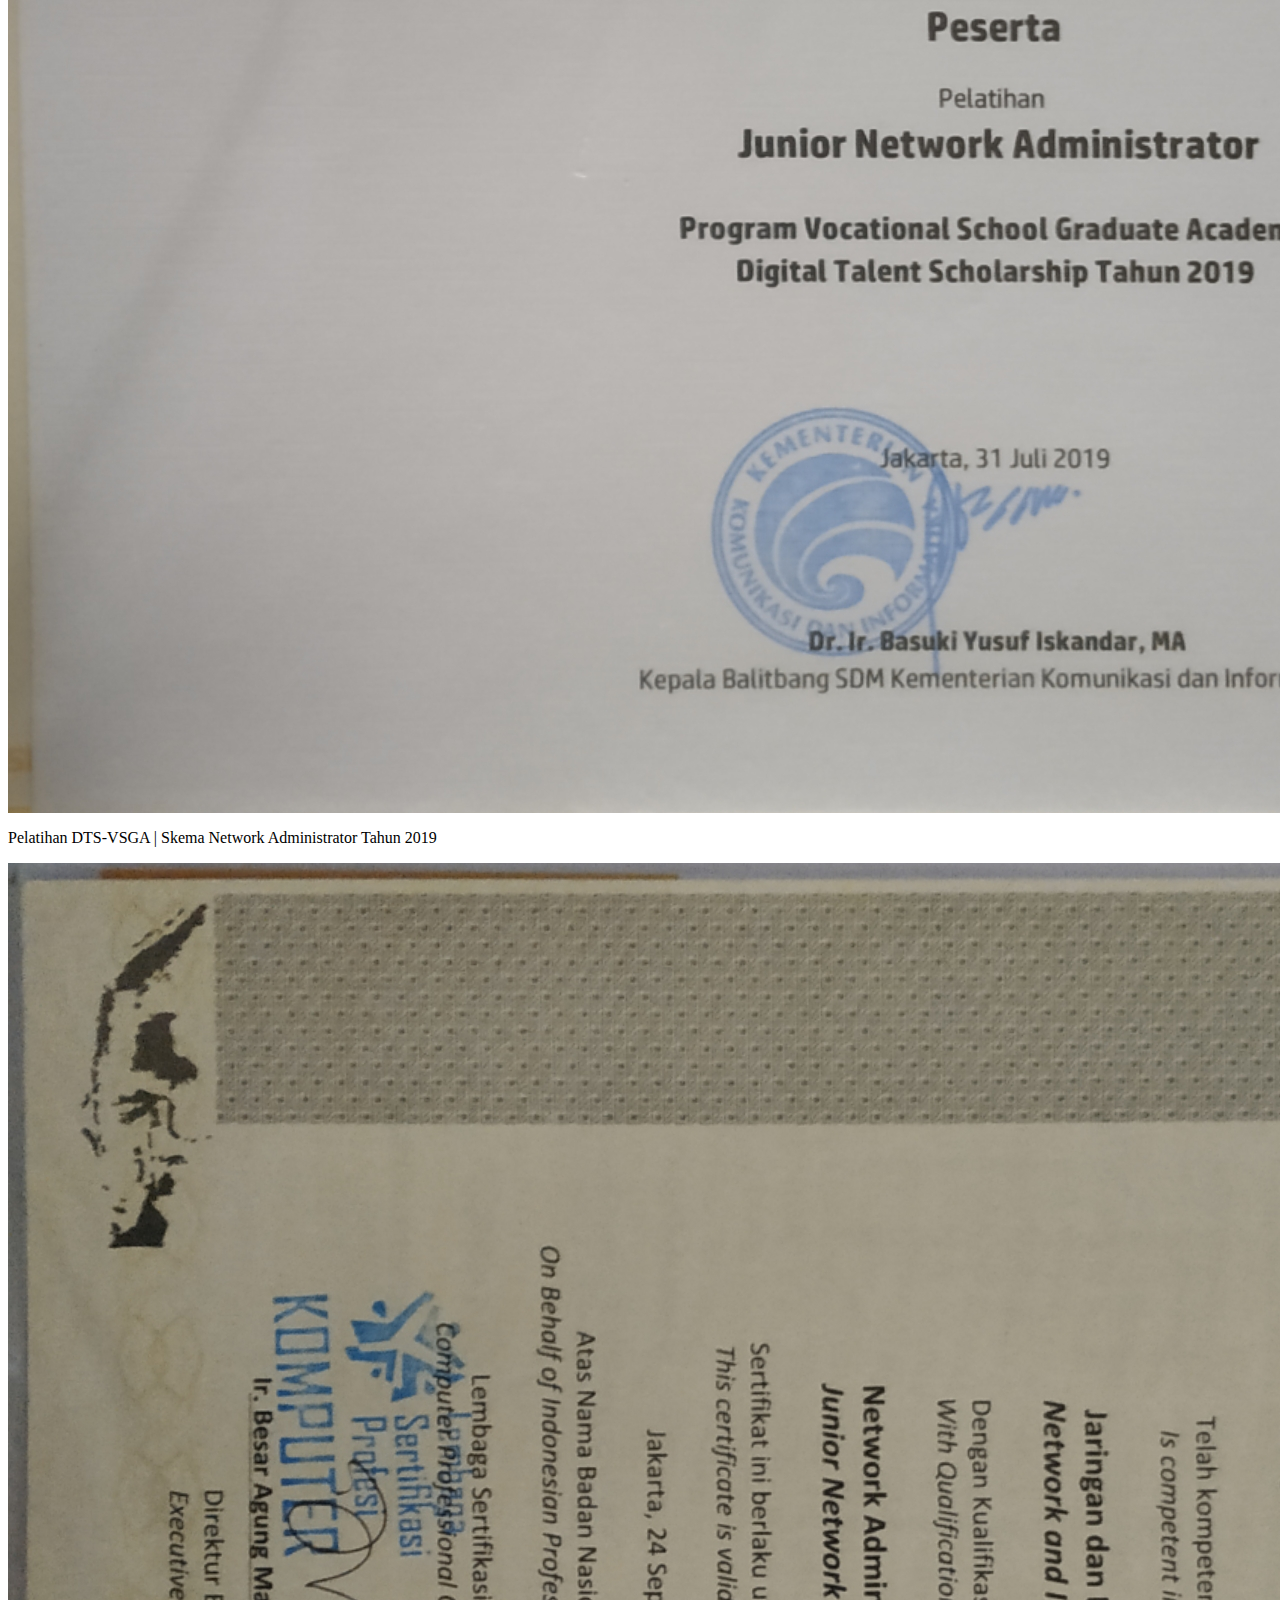
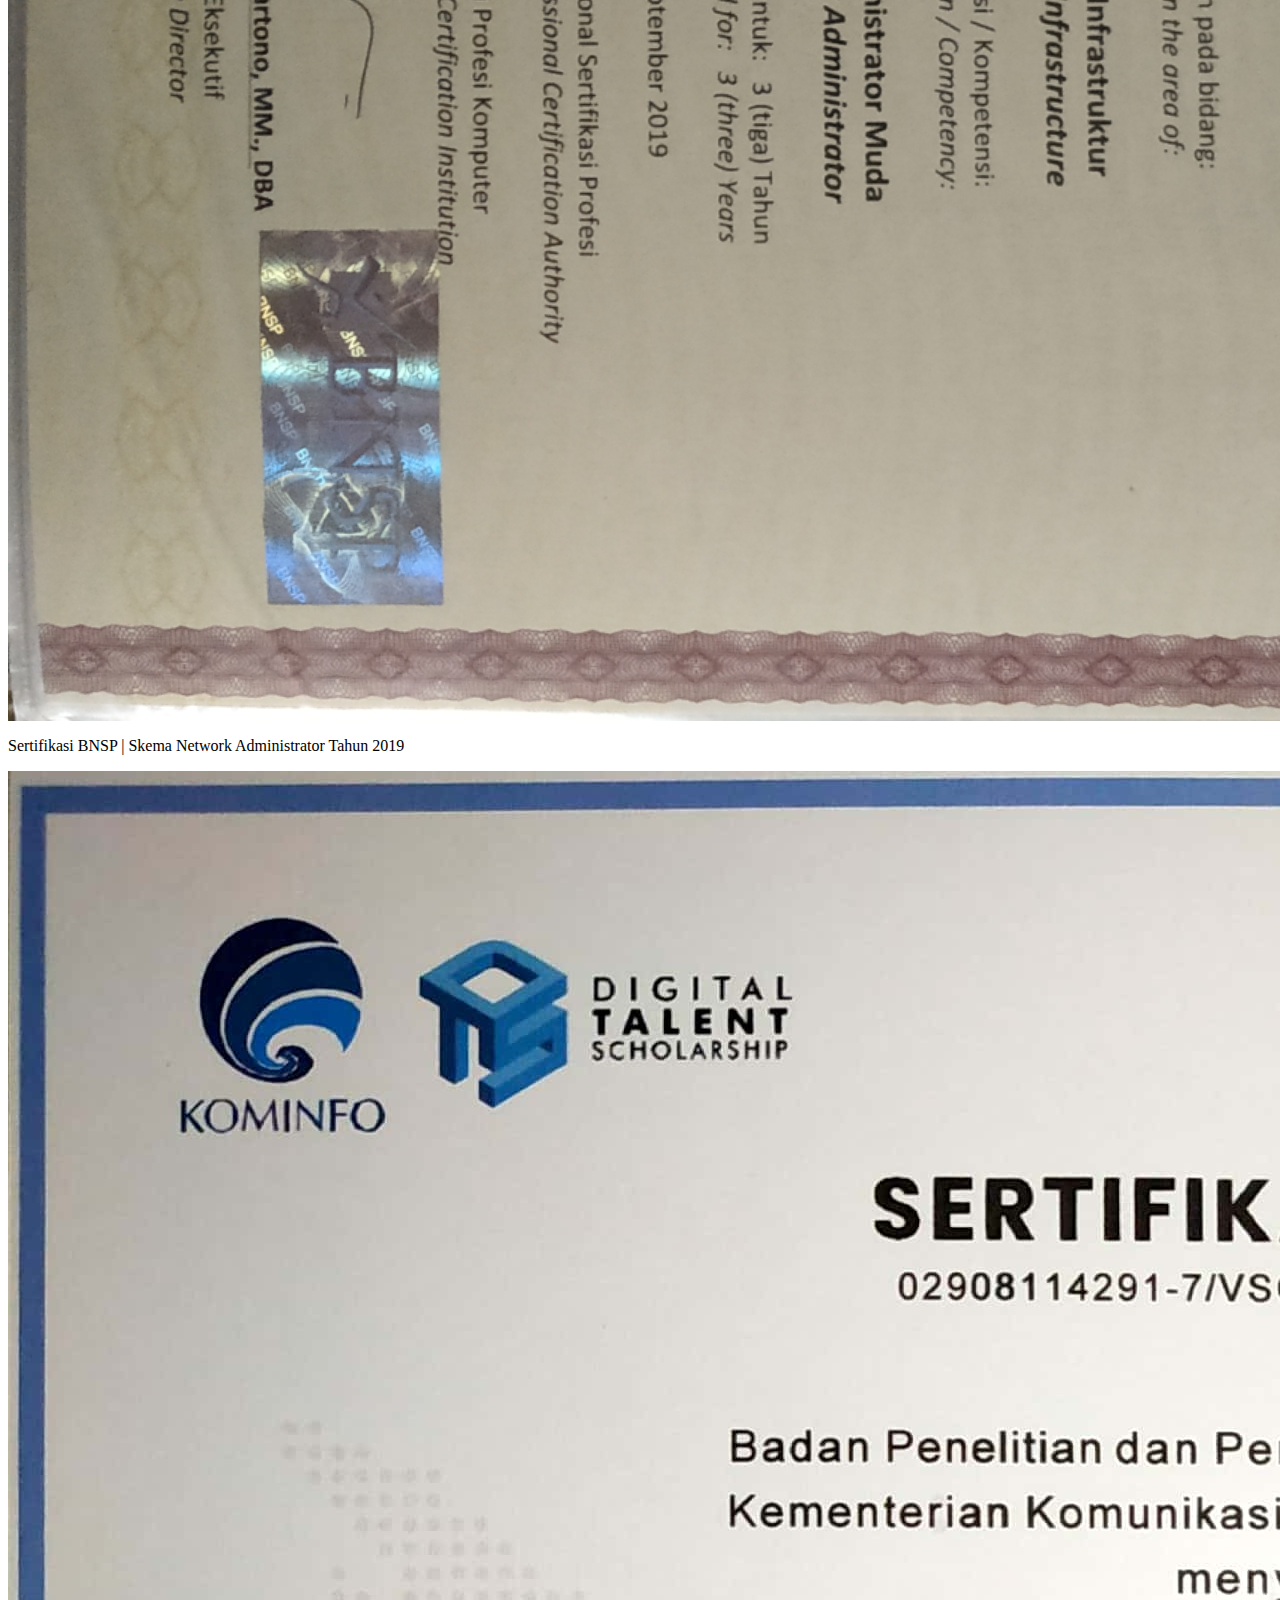
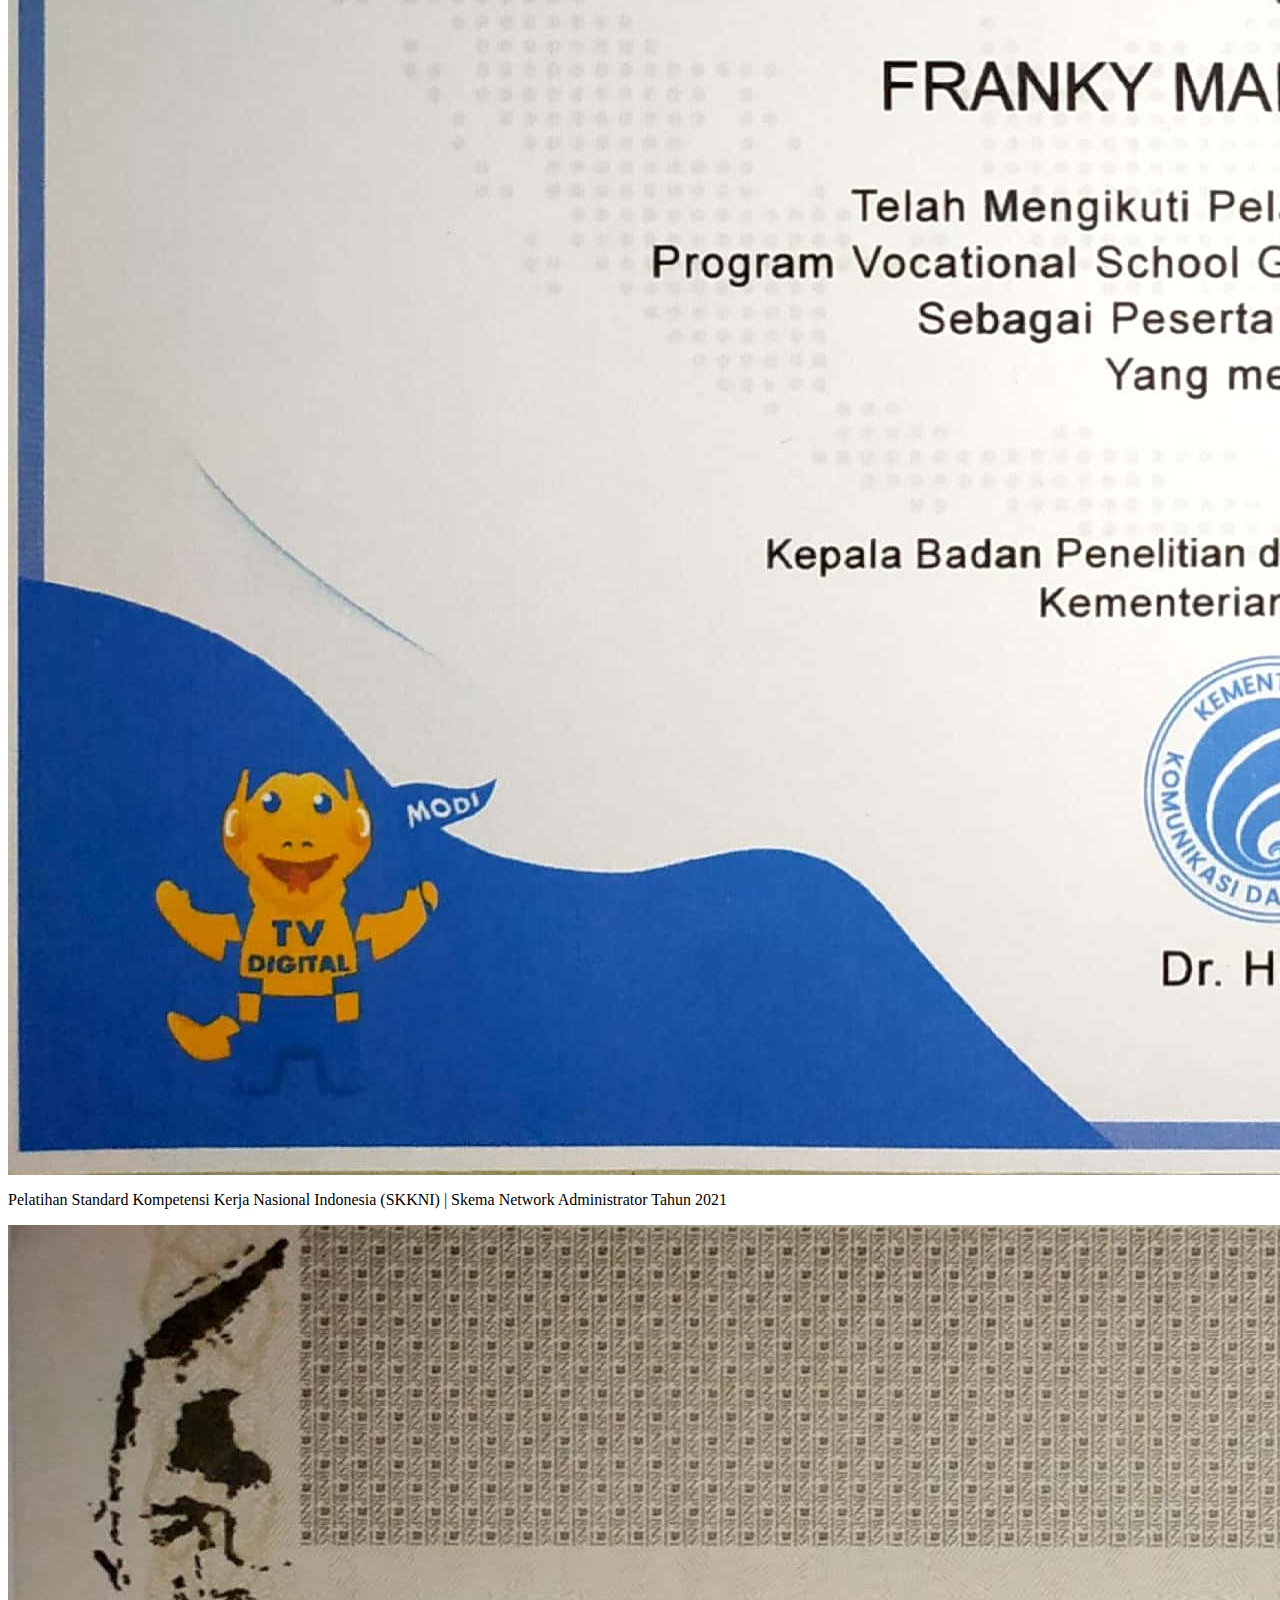
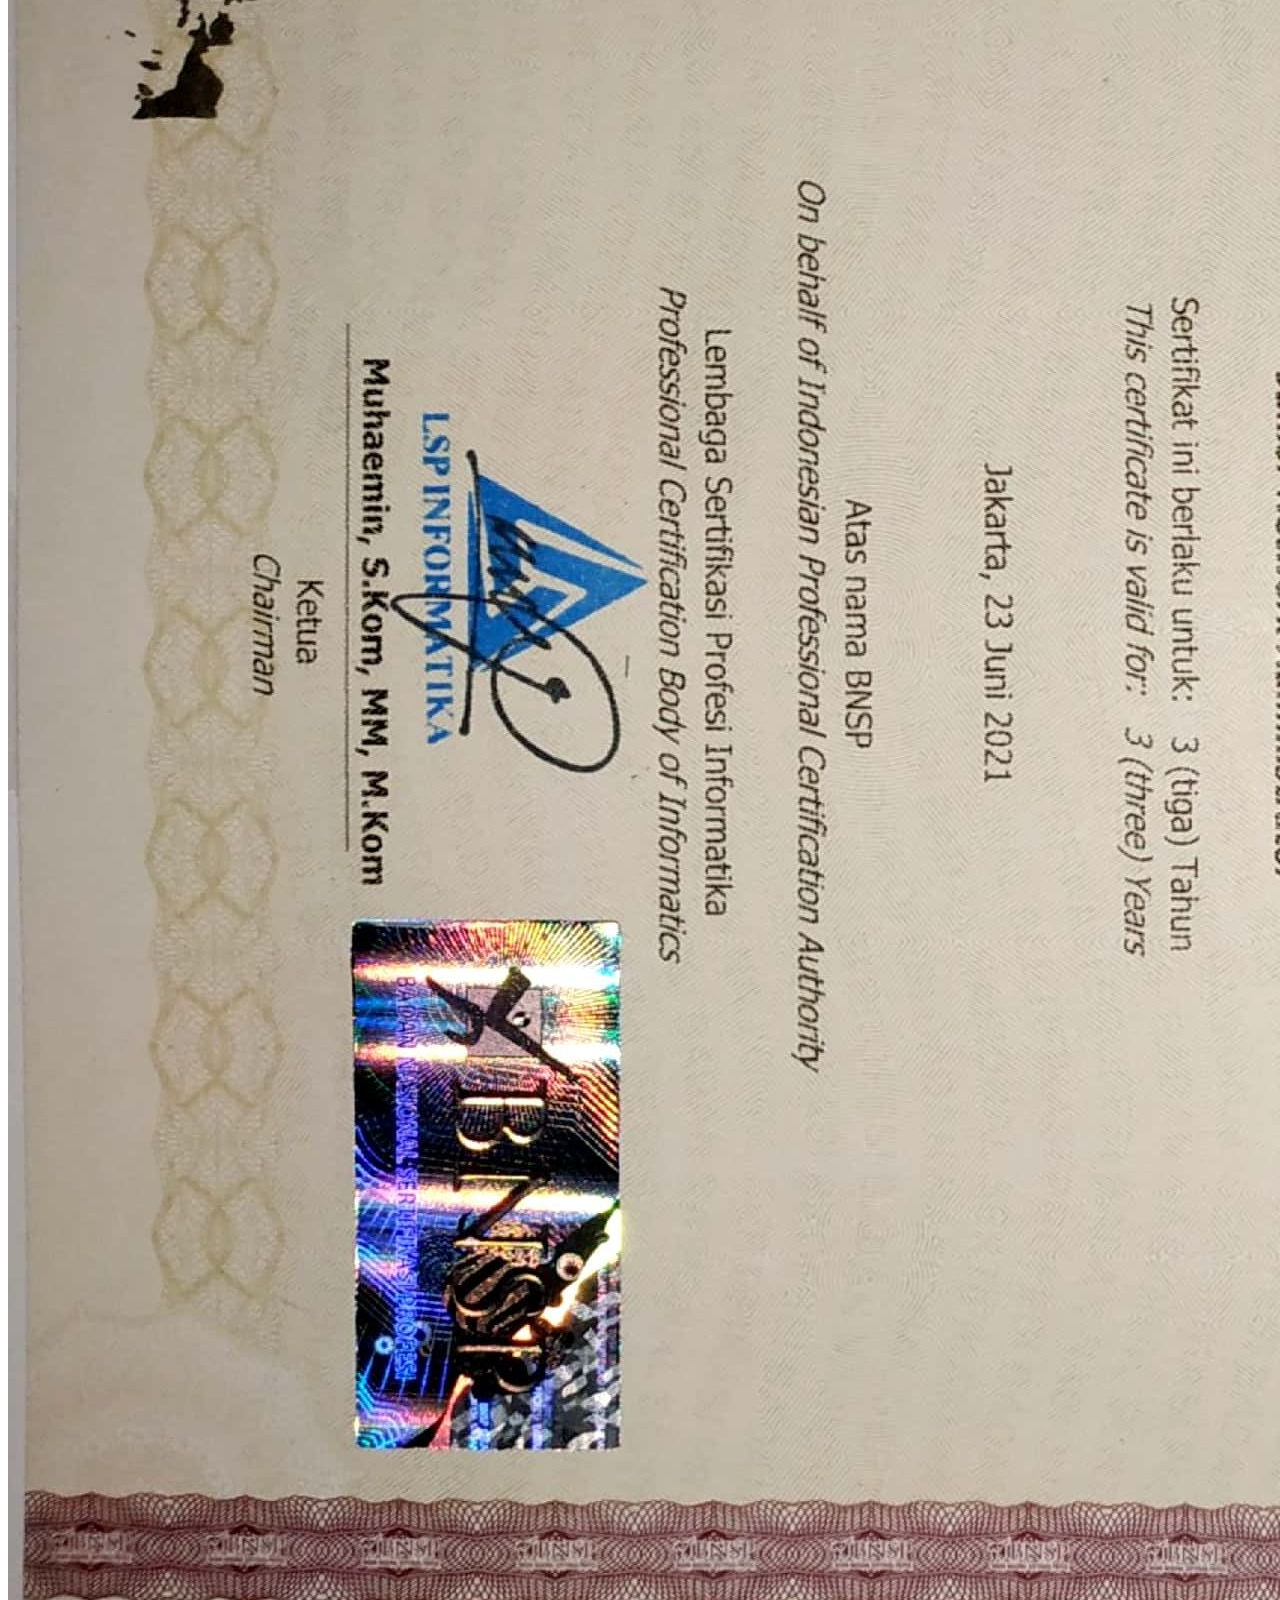
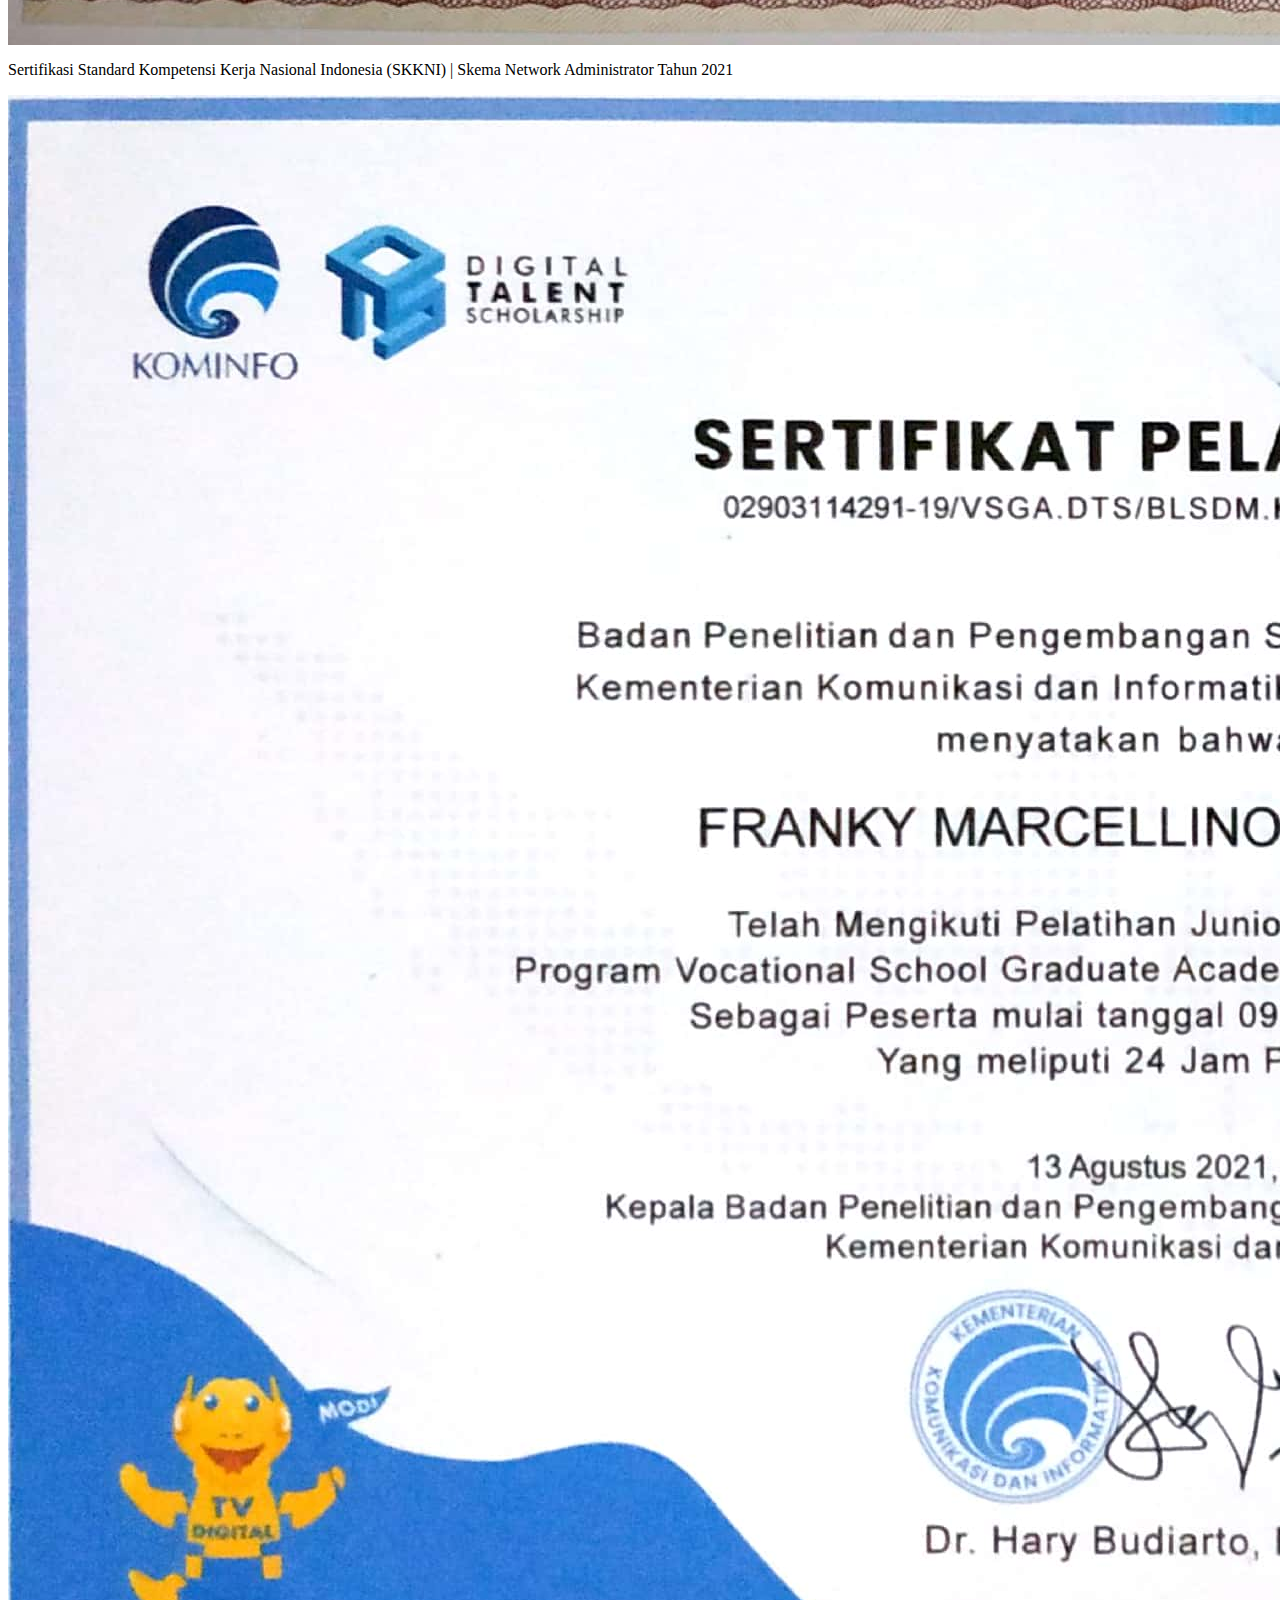
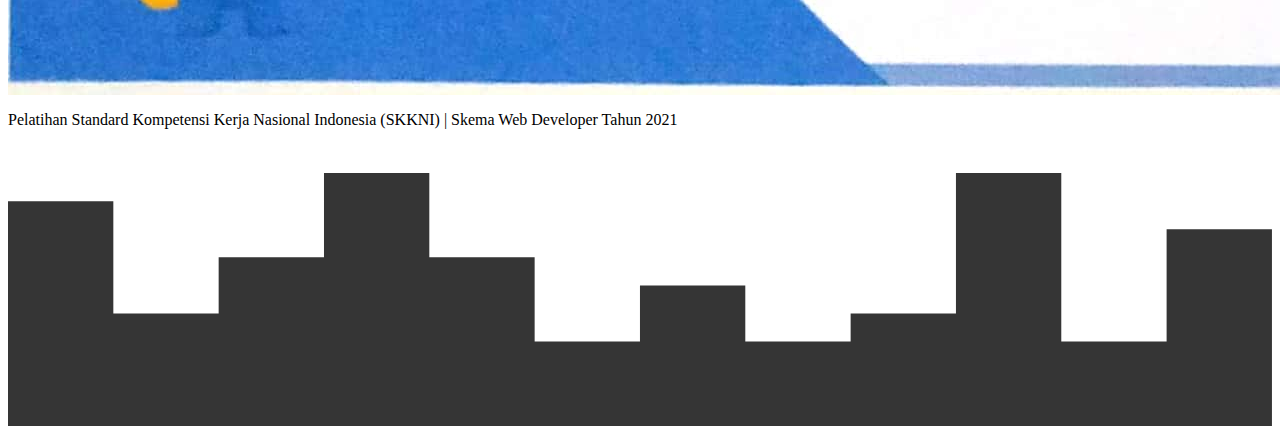
<file: achievement.html>
<html lang="en">
  <head>
    <meta charset="UTF-8" />
    <meta http-equiv="X-UA-Compatible" content="IE=edge" />
    <meta name="viewport" content="width=device-width, initial-scale=1.0" />
    <link href="https://cdn.jsdelivr.net/npm/bootstrap@5.1.0/dist/css/bootstrap.min.css" rel="stylesheet" integrity="sha384-KyZXEAg3QhqLMpG8r+8fhAXLRk2vvoC2f3B09zVXn8CA5QIVfZOJ3BCsw2P0p/We" crossorigin="anonymous" />
    <link rel="stylesheet" href="style.css" />
    <link rel="stylesheet" href="https://pro.fontawesome.com/releases/v5.10.0/css/all.css" integrity="sha384-AYmEC3Yw5cVb3ZcuHtOA93w35dYTsvhLPVnYs9eStHfGJvOvKxVfELGroGkvsg+p" crossorigin="anonymous" />
    <title>Achievement</title>
  </head>
  <body>
    <input type="checkbox" id="check" />
    <label for="check">
      <i class="fas fa-bars" id="btn"></i>
      <i class="fas fa-times" id="cancel"></i>
    </label>

    <!-- Sidebar -->
    <div class="sidebar">
      <header>
        <a href="index.html">
          <img class="img img-thumbnail rounded-circle" src="images/foto1.jpg" />
          <p class="frank text-center"><b>Frank</b></p>
        </a>
      </header>
      <div class="container">
        <ul>
          <li>
            <a href="index.html"><i class="fas fa-home"></i>Home</a>
          </li>
          <li>
            <a href="achievement.html"><i class="fas fa-medal"></i>Achievement</a>
          </li>
          <li>
            <a href="edu.html"><i class="fas fa-book-open"></i>Education</a>
          </li>
          <li>
            <a href="about.html"><i class="fas fa-user"></i>About Me</a>
          </li>
          <li>
            <a href="contact.html"><i class="fas fa-address-book"></i>Contact</a>
          </li>
        </ul>
        <div class="footer">
          <p>Copyright &copy;2021 All rights reserved | by Frank</p>
        </div>
      </div>
    </div>
    <!-- Akhir Sidebar -->
    <!-- Jumbotron -->
    <div class="jumbotron-fluid achiev text-center">
      <h1 class="display-3 judul2">Achievement</h1>
    </div>
    <!-- Akhir Jumbotron -->

    <!-- Achievement -->
    <section class="achievement">
      <div class="container">
        <div class="card-dasar">
          <div class="card-body">
            <div class="row">
              <div class="col-md-4 mb-4">
                <div class="card">
                  <img src="images/lks.jpg" class="card-img-top" alt="LKS 2018" />
                  <div class="card-body">
                    <p class="card-text">Lomba Kompetensi Siswa (LKS) | Tingkat Provisini SULUT Tahun 2018</p>
                  </div>
                </div>
              </div>
              <div class="col-md-4 mb-4">
                <div class="card">
                  <img src="images/asc.jpg" class="card-img-top" alt="ASC 2019" />
                  <div class="card-body">
                    <p class="card-text">Asean Skill Compitition | SELEKDA Tingkat Provinsi SULUT Tahun 2019</p>
                  </div>
                </div>
              </div>
              <div class="col-md-4 mb-4">
                <div class="card">
                  <img src="images/dts-jmp.jpg" class="card-img-top" alt="JMP 2020" />
                  <div class="card-body">
                    <p class="card-text">Pelatihan DTS-VSGA | Skema Mobile Programming Tahun 2020</p>
                  </div>
                </div>
              </div>
            </div>
            <div class="row">
              <div class="col-md-4 mb-4">
                <div class="card">
                  <img src="images/dts-jna.jpg" class="card-img-top" alt="VSGA JNA 2019" />
                  <div class="card-body">
                    <p class="card-text">Pelatihan DTS-VSGA | Skema Network Administrator Tahun 2019</p>
                  </div>
                </div>
              </div>
              <div class="col-md-4 mb-4">
                <div class="card">
                  <img src="images/bnsp-jna.jpg" class="card-img-top" alt="BNSP JNA 2019" />
                  <div class="card-body">
                    <p class="card-text">Sertifikasi BNSP | Skema Network Administrator Tahun 2019</p>
                  </div>
                </div>
              </div>
              <div class="col-md-4 mb-4">
                <div class="card">
                  <img src="images/dts-jna2.jpg" class="card-img-top" alt="SKKNI JNA 2021" />
                  <div class="card-body">
                    <p class="card-text">Pelatihan Standard Kompetensi Kerja Nasional Indonesia (SKKNI) | Skema Network Administrator Tahun 2021</p>
                  </div>
                </div>
              </div>
            </div>
            <div class="row">
              <div class="col-md-4 mb-4">
                <div class="card">
                  <img src="images/bnsp-jna2.jpg" class="card-img-top" alt="BNSP JNA 2021" />
                  <div class="card-body">
                    <p class="card-text">Sertifikasi Standard Kompetensi Kerja Nasional Indonesia (SKKNI) | Skema Network Administrator Tahun 2021</p>
                  </div>
                </div>
              </div>
              <div class="col-md-4 mb-4">
                <div class="card">
                  <img src="images/dts-jwd.jpg" class="card-img-top" alt="SKKNI JWD 2021" />
                  <div class="card-body">
                    <p class="card-text">Pelatihan Standard Kompetensi Kerja Nasional Indonesia (SKKNI) | Skema Web Developer Tahun 2021</p>
                  </div>
                </div>
              </div>
            </div>
          </div>
        </div>
      </div>
      <svg xmlns="http://www.w3.org/2000/svg" viewBox="0 0 1440 320">
        <path
          fill="#353535"
          fill-opacity="1"
          d="M0,64L0,64L120,64L120,192L240,192L240,128L360,128L360,32L480,32L480,128L600,128L600,224L720,224L720,160L840,160L840,224L960,224L960,192L1080,192L1080,32L1200,32L1200,224L1320,224L1320,96L1440,96L1440,320L1320,320L1320,320L1200,320L1200,320L1080,320L1080,320L960,320L960,320L840,320L840,320L720,320L720,320L600,320L600,320L480,320L480,320L360,320L360,320L240,320L240,320L120,320L120,320L0,320L0,320Z"
        ></path>
      </svg>
    </section>
    <!-- Akhir Achievement -->
  </body>
</html>
</file>
<file: style.css>
body {
  background: url(images/bg.jpg) no-repeat center center fixed;
  background-size: cover;
}

.navbar-toggler:focus {
  box-shadow: none;
}

#jumbotron {
  background-color: transparent;
  padding-top: 350px;
  padding-bottom: 200px;
}

#profile {
  background-color: white;
  margin-top: 200px;
}

#profile a {
  color: black;
  text-decoration: none;
  border-bottom: 1px solid black;
}

#profile a:hover {
  color: #8c653e;
  border-bottom: 1px solid #8c653e;
}

#experiences {
  background-color: #e8e0d8;
}

#experiences a {
  color: #8c653e;
  text-decoration: none;
}

#experiences a:hover {
  color: black;
}

#contact {
  background-color: #49423c;
}

#contact a {
  color: white;
  text-decoration: none;
}

#contact a:hover {
  color: black;
}

.mapouter {
  position: relative;
  text-align: right;
  width: 100%;
  height: 200px;
}
.gmap_canvas {
  overflow: hidden;
  background: none !important;
  width: 100%;
  height: 200px;
}
.gmap_iframe {
  height: 200px !important;
}
</file>
